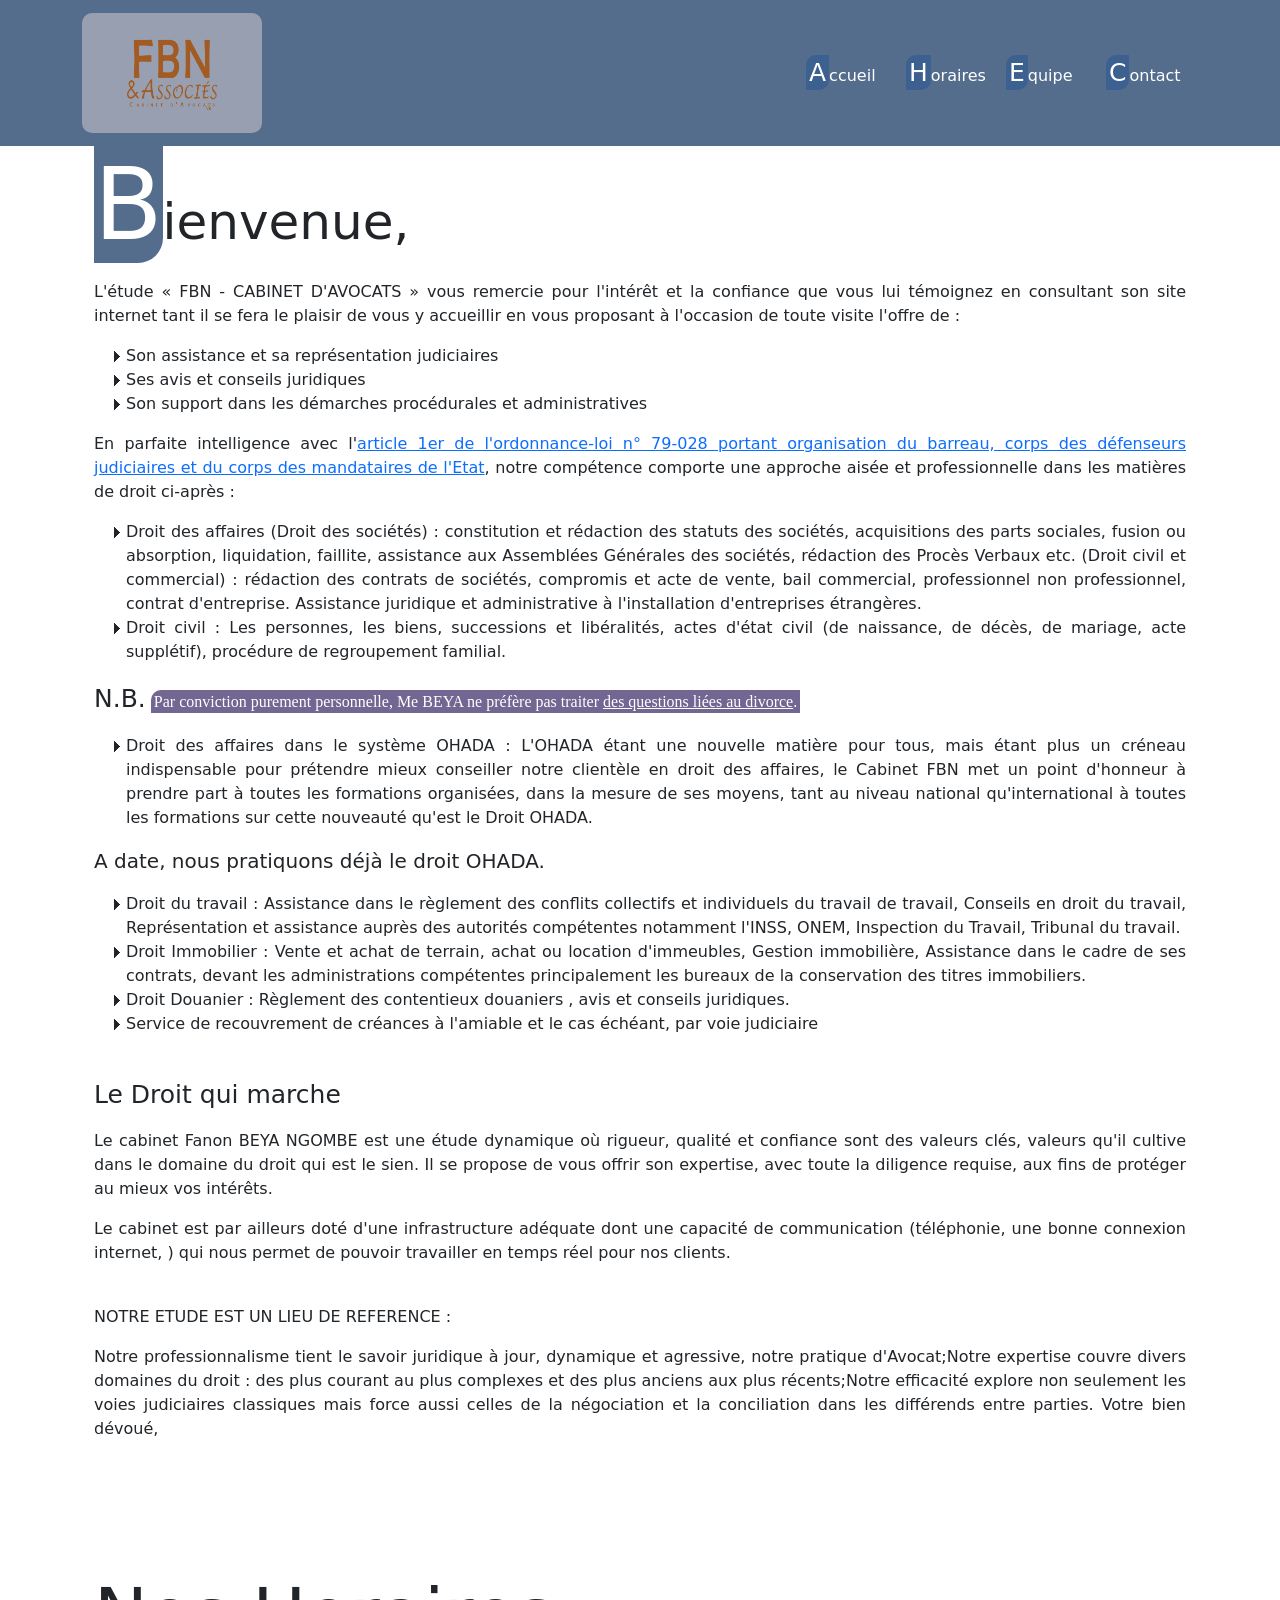
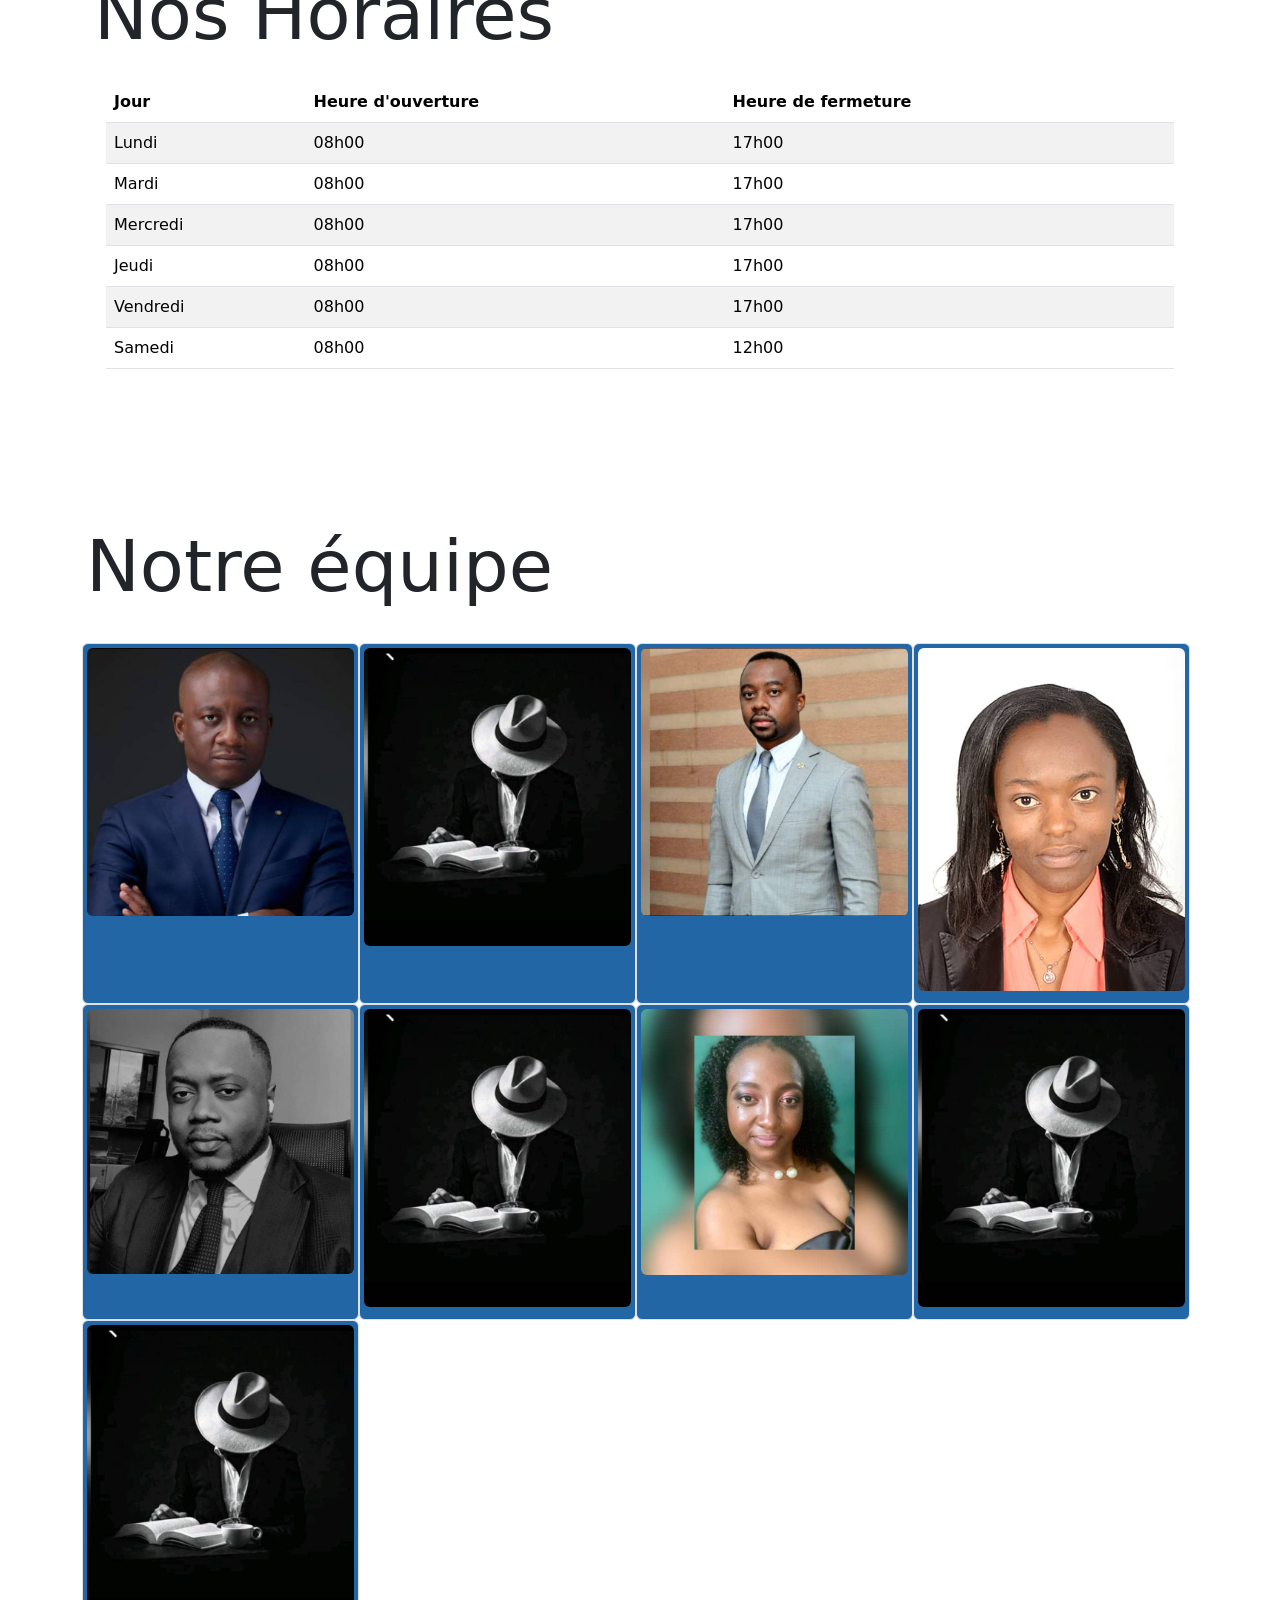
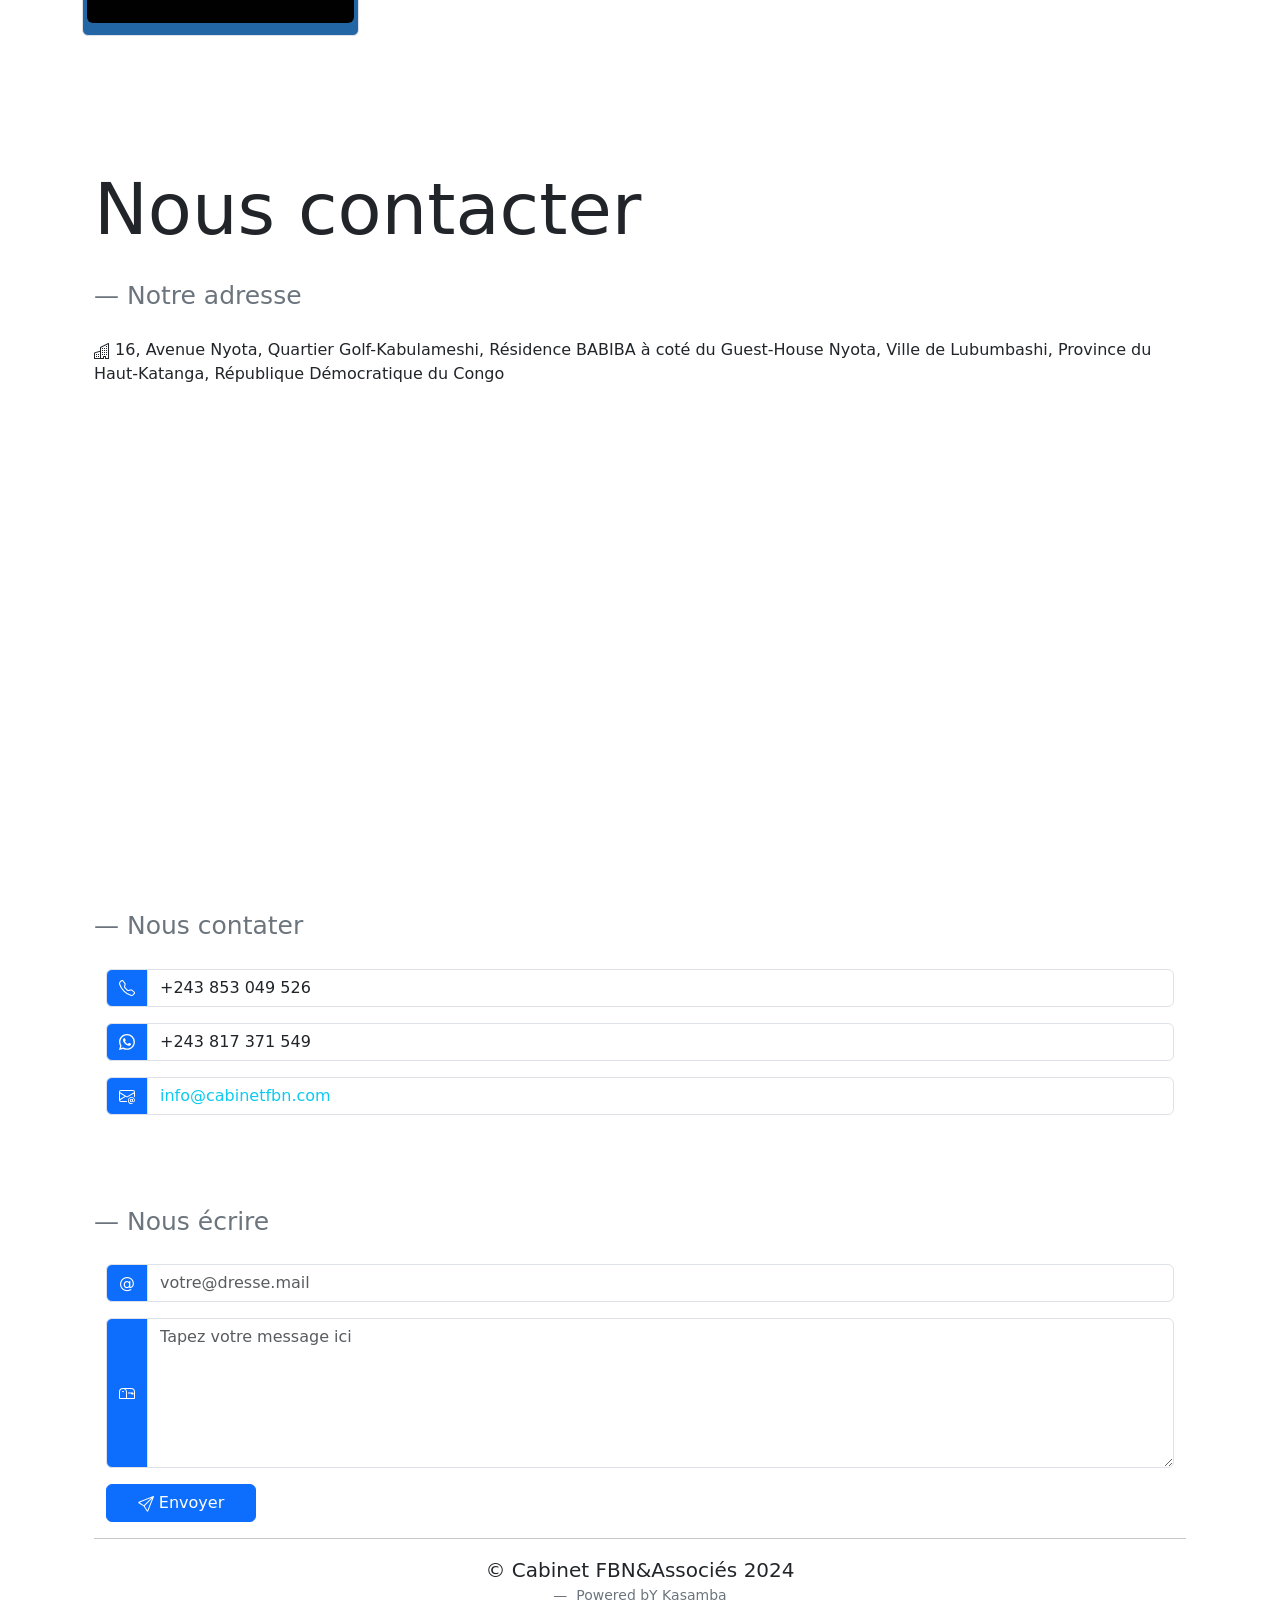
<file: cabinetfbn.com/index.html>
<!DOCTYPE html>
<html lang="en">
    <head>
        <meta charset="utf-8">
        <meta http-equiv="X-UA-Compatible" content="ie=edge">
        <meta name="viewport" content="width=device-width, initial-scale=1.0">
        <meta name="description" content="">
        <meta name="keywords" content="">
        <!--<meta http-equiv="refresh" content="5">-->
        <title>Cabinet d'avocats FBN&Associés</title>
        <!--<link rel="shortcut icon" href="favicon.ico" type="image/x-icon">-->
        <link rel="shortcut icon" href="images/logo-fbn.png" type="image/x-icon">
        <link rel="stylesheet" href="https://cdn.jsdelivr.net/npm/bootstrap@5.3.2/dist/css/bootstrap.min.css" integrity="sha384-T3c6CoIi6uLrA9TneNEoa7RxnatzjcDSCmG1MXxSR1GAsXEV/Dwwykc2MPK8M2HN" crossorigin="anonymous">
        <link rel="stylesheet" href="style/style.css">
        <link rel="stylesheet" href="imagehover.css-master/css/imagehover.min.css">
        <link rel="stylesheet" href="hamburgers-master/dist/hamburgers.css">
        <!--
            <link href="https://cdn.jsdelivr.net/npm/bootstrap@5.3.2/dist/css/bootstrap.min.css" rel="stylesheet" integrity="sha384-T3c6CoIi6uLrA9TneNEoa7RxnatzjcDSCmG1MXxSR1GAsXEV/Dwwykc2MPK8M2HN" crossorigin="anonymous">
            <script src="https://cdn.jsdelivr.net/npm/bootstrap@5.3.2/dist/js/bootstrap.bundle.min.js" integrity="sha384-C6RzsynM9kWDrMNeT87bh95OGNyZPhcTNXj1NW7RuBCsyN/o0jlpcV8Qyq46cDfL" crossorigin="anonymous"></script>
        -->
        <style>
            .loader1 {
                width: 40px;
                aspect-ratio: 1;
                border-radius: 50%;
                background: #f03355;
                clip-path: polygon(0 0,100% 0,100% 100%,0 100%);
                animation: l1 2s infinite cubic-bezier(0.3,1,0,1);
            }
            @keyframes l1 {
                33% {border-radius: 0;background: #514b82 ;clip-path: polygon(0 0,100% 0,100% 100%,0 100%)}
                66% {border-radius: 0;background: #ffa516 ;clip-path: polygon(50% 0,50% 0,100% 100%,0 100%)}
            }

            /* HTML: <div class="loader"></div> */
            .loader5 {
                width: 40px;
                height: 40px;
                --c:no-repeat linear-gradient(orange 0 0);
                background: var(--c),var(--c),var(--c),var(--c);
                background-size: 21px 21px;
                animation: l5 1.5s infinite cubic-bezier(0.3,1,0,1);
            }
            @keyframes l5 {
                0%   {background-position: 0    0,100% 0   ,100% 100%,0 100%}
                33%  {background-position: 0    0,100% 0   ,100% 100%,0 100%;width:60px;height: 60px}
                66%  {background-position: 100% 0,100% 100%,0    100%,0 0   ;width:60px;height: 60px}
                100% {background-position: 100% 0,100% 100%,0    100%,0 0   }
            }
        </style>
    </head>
    <body>
        <!--<div class="bg-dark bg-gradient text-white">-->
        <div>
            <nav id="barreDeMenu" class="container-fluid navbar navbar-expand-lg fixed-top">
                <div class="container">
                    <a class="navbar-brand" href="#">
                        <img src="images/logo-fbn.png" alt="">
                    </a>
                    <div class="itemMenu">
                        <button id="barreIconMenu" class="navbar-toggler" type="button" data-bs-toggle="collapse" data-bs-target="#navbarTogglerDemo01" aria-controls="navbarTogglerDemo01" aria-expanded="false" aria-label="Toggle navigation">
                            <span class="navbar-toggler-icon"></span>
                        </button>
                        <div class="collapse navbar-collapse row" id="navbarTogglerDemo01">
                            <ul class="navbar-nav me-auto mb-2 mb-lg-0">
                                <li class="nav-item">
                                    <a class="nav-link" href="#accueil"><span class="lettre1itemMenu">A</span>ccueil</a>
                                </li>
                                <li class="nav-item">
                                    <a class="nav-link" href="#horaires"><span class="lettre1itemMenu">H</span>oraires</a>
                                </li>
                                <li class="nav-item">
                                    <a class="nav-link" href="#equipe"><span class="lettre1itemMenu">E</span>quipe</a>
                                </li>
                                <li class="nav-item">
                                    <a class="nav-link" href="#contact"><span class="lettre1itemMenu">C</span>ontact</a>
                                </li>
                            </ul>
                        </div>
                    </div>
                </div>
            </nav>
            <div class="container" id="corpsSite">
                <div class="container" id="accueil">
                    <div class="espace-transitoire"></div>
                    <div class="text-wrap" id="contenu_accueil">
                        <span class="premiereLettreDuMot">B</span><span class="resteDuMot">ienvenue,</span>
                        <p>
                            L'étude « FBN - CABINET D'AVOCATS » vous remercie pour l'intérêt et la confiance que vous lui témoignez en consultant son site internet tant il se fera le plaisir de vous y accueillir en vous proposant à l'occasion de toute visite l'offre de :
                            <ul class="listeAvecPuceSpeciale">
                                <li>Son assistance et sa représentation judiciaires</li>
                                <li>Ses avis et conseils juridiques</li>
                                <li>Son support dans les démarches procédurales et administratives</li>
                            </ul>
                        </p>
                        <p>
                            En parfaite intelligence avec l'<span class="articleSpecial"><a href="https://www.leganet.cd/Legislation/Droit%20Judiciaire/OL79..28.28.09.79.htm#:~:text=Art.,parties%20en%20dehors%20des%20juridictions.">article 1er de l'ordonnance-loi n° 79-028 portant organisation du barreau, corps des défenseurs judiciaires et du corps des mandataires de l'Etat</a></span>, notre compétence comporte une approche aisée et professionnelle dans les matières de droit ci-après :
                            <ul class="listeAvecPuceSpeciale">
                                <li>Droit des affaires (Droit des sociétés) : constitution et rédaction des statuts des sociétés, acquisitions des parts sociales, fusion ou absorption, liquidation, faillite, assistance aux Assemblées Générales des sociétés, rédaction des Procès Verbaux etc. (Droit civil et commercial) : rédaction des contrats de sociétés, compromis et acte de vente, bail commercial, professionnel non professionnel, contrat d'entreprise. Assistance juridique et administrative à l'installation d'entreprises étrangères.</li>
                                <li>Droit civil : Les personnes, les biens, successions et libéralités, actes d'état civil (de naissance, de décès, de mariage, acte supplétif), procédure de regroupement familial.</li>
                            </ul>
                        </p>
                        <p>
                            <!--<div class="loader"></div>-->
                            <span class="noteBien">N.B.</span> <mark>Par conviction purement personnelle, Me BEYA ne préfère pas traiter <span class="texteSurligne">des questions liées au divorce</span>.</mark>
                            <ul class="listeAvecPuceSpeciale">
                                <li>Droit des affaires dans le système OHADA : L'OHADA étant une nouvelle matière pour tous, mais étant plus un créneau indispensable pour prétendre mieux conseiller notre clientèle en droit des affaires, le Cabinet FBN met un point d'honneur à prendre part à toutes les formations organisées, dans la mesure de ses moyens, tant au niveau national qu'international à toutes les formations sur cette nouveauté qu'est le Droit OHADA.</li>
                            </ul>
                        </p>
                        <p class="lead">A date, nous pratiquons déjà le droit OHADA.</p>
                        <ul class="listeAvecPuceSpeciale">
                            <li>Droit du travail : Assistance dans le règlement des conflits collectifs et individuels du travail de travail, Conseils en droit du travail, Représentation et assistance auprès des autorités compétentes notamment l'INSS, ONEM, Inspection du Travail, Tribunal du travail.</li>
                            <li>Droit Immobilier : Vente et achat de terrain, achat ou location d'immeubles, Gestion immobilière, Assistance dans le cadre de ses contrats, devant les administrations compétentes principalement les bureaux de la conservation des titres immobiliers.</li>
                            <li>Droit Douanier : Règlement des contentieux douaniers , avis et conseils juridiques.</li>
                            <li>Service de recouvrement de créances à l'amiable et le cas échéant, par voie judiciaire</li>
                        </ul>
                        <br>
                        <p>
                            <span class="miniTitreImportant">Le Droit qui marche</span>
                        </p>
                        <p>
                            Le cabinet Fanon BEYA NGOMBE est une étude dynamique où rigueur, qualité et confiance sont des valeurs clés, valeurs qu'il cultive dans le domaine du droit qui est le sien. Il se propose de vous offrir son expertise, avec toute la diligence requise, aux fins de protéger au mieux vos intérêts.
                        </p>
                        <p>
                            Le cabinet est par ailleurs doté d'une infrastructure adéquate dont une capacité de communication (téléphonie, une bonne connexion internet, ) qui nous permet de pouvoir travailler en temps réel pour nos clients.
                        </p>
                        <br>
                        <p>NOTRE ETUDE EST UN LIEU DE REFERENCE :</p>
                        
                        Notre professionnalisme tient le savoir juridique à jour, dynamique et agressive, notre pratique d'Avocat;Notre expertise couvre divers domaines du droit : des plus courant au plus complexes et des plus anciens aux plus récents;Notre efficacité explore non seulement les voies judiciaires classiques mais force aussi celles de la négociation et la conciliation dans les différends entre parties.
                        Votre bien dévoué,
                    </div>
                </div>
                
                <div class="container" id="horaires">
                    <div class="espace-transitoire"></div>
                    <div class="display-2">Nos Horaires</div>
                    <div class="espace-entre-titre-et-contenu"></div>
                    <div class="container">
                        <table class="table table-striped horaire-table">
                            <thead>
                                <tr>
                                    <th class="horaire-jour">Jour</th>
                                    <th class="horaire-heure-ouverture">Heure d'ouverture</th>
                                    <th class="horaire-heure-fermeture">Heure de fermeture</th>
                                </tr>
                            </thead>
                            <tbody class="miseEnValeur">
                                <tr>
                                    <td data-label="Jour">Lundi</td>
                                    <td data-label="HeureOuverture">08h00</td>
                                    <td data-label="HeureFermeture">17h00</td>
                                </tr>
                                <tr>
                                    <td data-label="Jour">Mardi</td>
                                    <td data-label="HeureOuverture">08h00</td>
                                    <td data-label="HeureFermeture">17h00</td>
                                </tr>
                                <tr>
                                    <td data-label="Jour">Mercredi</td>
                                    <td data-label="HeureOuverture">08h00</td>
                                    <td data-label="HeureFermeture">17h00</td>
                                </tr>
                                <tr>
                                    <td data-label="Jour">Jeudi</td>
                                    <td data-label="HeureOuverture">08h00</td>
                                    <td data-label="HeureFermeture">17h00</td>
                                </tr>
                                <tr>
                                    <td data-label="Jour">Vendredi</td>
                                    <td data-label="HeureOuverture">08h00</td>
                                    <td data-label="HeureFermeture">17h00</td>
                                </tr>
                                <tr>
                                    <td data-label="Jour">Samedi</td>
                                    <td data-label="HeureOuverture">08h00</td>
                                    <td data-label="HeureFermeture">12h00</td>
                                </tr>
                            </tbody>
                        </table>
                    </div>
                </div>
                <!-- Button trigger modal -->
                <div class="modal fade" id="staticBackdrop" data-bs-backdrop="static" data-bs-keyboard="false" tabindex="-1" aria-labelledby="staticBackdropLabel" aria-hidden="true">
                    <div class="modal-dialog modal-dialog-centered modal-dialog-scrollable">
                        <div class="modal-content">
                            <div class="modal-header">
                                <h1 class="modal-title fs-5" id="staticBackdropLabel">Message</h1>
                                <button type="button" class="btn-close" data-bs-dismiss="modal" aria-label="Close"></button>
                            </div>
                            <div class="modal-body">
                                <div class="mb-3">
                                    <label for="exampleFormControlInput1" class="form-label">Ecrire à</label>
                                    <input type="email" class="form-control" id="exampleFormControlInput1" placeholder="info@cabinetfbn.com" readonly>
                                </div>
                                <div class="mb-3">
                                    <label for="exampleFormControlTextarea1" class="form-label">Example textarea</label>
                                    <textarea class="form-control" id="exampleFormControlTextarea1" rows="6"></textarea>
                                </div>
                            </div>
                            <div class="modal-footer">
                                <button type="button" class="btn btn-secondary" data-bs-dismiss="modal">Close</button>
                                <button type="button" class="btn btn-primary">
                                    <svg xmlns="http://www.w3.org/2000/svg" width="16" height="16" fill="currentColor" class="bi bi-send" viewBox="0 0 16 16">
                                        <path d="M15.854.146a.5.5 0 0 1 .11.54l-5.819 14.547a.75.75 0 0 1-1.329.124l-3.178-4.995L.643 7.184a.75.75 0 0 1 .124-1.33L15.314.037a.5.5 0 0 1 .54.11ZM6.636 10.07l2.761 4.338L14.13 2.576zm6.787-8.201L1.591 6.602l4.339 2.76z"/>
                                    </svg> Envoyer
                                </button>
                            </div>
                        </div>
                    </div>
                </div>
                <!--
                <button type="button" class="btn btn-primary" data-bs-toggle="modal" data-bs-target="#staticBackdrop">
                    Launch static backdrop modal
                </button>

                <div class="modal fade" id="staticBackdrop" data-bs-backdrop="static" data-bs-keyboard="false" tabindex="-1" aria-labelledby="staticBackdropLabel" aria-hidden="true">
                    <div class="modal-dialog modal-dialog-centered modal-dialog-scrollable">
                        <div class="modal-content">
                            <div class="modal-header">
                                <h1 class="modal-title fs-5" id="staticBackdropLabel">Modal title</h1>
                                <button type="button" class="btn-close" data-bs-dismiss="modal" aria-label="Close"></button>
                            </div>
                            <div class="modal-body">
                            ...
                            </div>
                            <div class="modal-footer">
                                <button type="button" class="btn btn-secondary" data-bs-dismiss="modal">Close</button>
                                <button type="button" class="btn btn-primary">Understood</button>
                            </div>
                        </div>
                    </div>
                </div>
                -->
                <div class="container row gy-2 gx-2" id="equipe">
                    <div class="espace-transitoire"></div>
                    <div class="display-2">Notre équipe</div>
                    <div class="espace-entre-titre-et-contenu"></div>
                    <figure class="col-md-3 img-thumbnail imghvr-push-up">
                        <img src="equipe/fbn.jpg" alt="Maître Fanon Beya Ngombe" class="figure-img img-fluid rounded">
                        <figcaption class="infoMembreEquipe figure-caption ih-fade-down ih-delay-sm">
                            <div class="nomMembre">Maître Fanon Beya Ngombe</div>
                            <div>Avocat à la Cour/ONA 3659</div>
                            <div class="emailMembre" data-bs-toggle="modal" data-bs-target="#staticBackdrop">fanon.beya@cabinetfbn.com</div>
                            <br>
                            <div>
                                Responsable de mon propre Cabinet « FBN & ASSOCIES », du 03 Février 2021 à ce jour ;
                                <br>Manager JSM LWA FIRM (Cabinet d’Avocats et affaires) de Juin 2010 au 07 Février 2011 ;
                                <br>Avocat au Barreau de Lubumbashi du 03 Février 2006 à ce jour ;
                                <br>Media Buyer Representative – PYGMA GROUP du 22 Août 2003 à Janvier 2006
                                <br>Directeur Général de l'O.N.E.M de 2023 à ce jour
                            </div>
                        </figcaption>
                    </figure>
                    <figure class="col-md-3 img-thumbnail imghvr-push-up">
                        <img src="equipe/sans.jpg" alt="Maître Patricia Lumumba Mangaza" class="figure-img img-fluid rounded">
                        <figcaption class="infoMembreEquipe figure-caption ih-fade-down ih-delay-sm">
                            <div class="nomMembre">Maître Patricia Lumumba Mangaza</div>
                            <div>Avocate à la Cour/ONA 7571</div>
                            <div class="emailMembre" data-bs-toggle="modal" data-bs-target="#staticBackdrop">patricia.lumumba@cabinetfbn.com</div>
                            <br>
                            <div>
                                Avocate au Cabinet « MANGA SAFI », du ............. à ce jour ;
                                <br>Avocate Associée au Cabinet « FBN & ASSOCIES », du ............. à ce jour ;
                                <br>Avocate au Barreau de Lubumbashi du ............. à ce jour
                                <br>.............
                            </div>
                        </figcaption>
                    </figure>
                    <figure class="col-md-3 img-thumbnail imghvr-push-up">
                        <img src="equipe/nkm.jpg" alt="Maître Neto Kahozi Mwalu" class="figure-img img-fluid rounded">
                        <figcaption class="infoMembreEquipe figure-caption ih-fade-down ih-delay-sm">
                            <div class="nomMembre">Maître Neto Kahozi Mwalu</div>
                            <div>Avocat à la Cour/ONA 7585</div>
                            <div class="emailMembre" data-bs-toggle="modal" data-bs-target="#staticBackdrop">neto.kahozia@cabinetfbn.com</div>
                            <br>
                            <div>
                                Avocat au Cabinet « ............. », du ............. à ce jour ;
                                <br>Avocat Associé au Cabinet « FBN & ASSOCIES », du ............. à ce jour ;
                                <br>Avocat au Barreau de Lubumbashi du ............. à ce jour
                                <br>.............
                            </div>
                        </figcaption>
                    </figure>
                    <figure class="col-md-3 img-thumbnail imghvr-push-up">
                        <img src="equipe/bmn.jpg" alt="Maître Bénina Mulaja Ngandu" class="figure-img img-fluid rounded">
                        <figcaption class="infoMembreEquipe figure-caption ih-fade-down ih-delay-sm">
                            <div class="nomMembre">Maître Bénina Mulaja Ngandu</div>
                            <div>Avocate à la Cour/ONA 10993</div>
                            <div class="emailMembre" data-bs-toggle="modal" data-bs-target="#staticBackdrop">benina.mulaja@cabinetfbn.com</div>
                            <br>
                            <div>
                                Avocate au Cabinet « ............. », du ............. à ce jour ;
                                <br>Collaboratrice au Cabinet « FBN & ASSOCIES », du ............. à ce jour ;
                                <br>Avocate au Barreau de Lubumbashi du ............. à ce jour
                                <br>.............
                            </div>
                        </figcaption>
                    </figure>
                    <figure class="col-md-3 img-thumbnail imghvr-push-up">
                        <img src="equipe/pmk.jpg" alt="Maître Paul-Michel Kisimba Pampa" class="figure-img img-fluid rounded">
                        <figcaption class="infoMembreEquipe figure-caption ih-fade-down ih-delay-sm">
                            <div class="nomMembre">Maître Paul-Michel Kisimba Pampa</div>
                            <div>Avocat à la Cour/ONA 18287</div>
                            <div class="emailMembre" data-bs-toggle="modal" data-bs-target="#staticBackdrop">paulmichel.kisimba@cabinetfbn.com</div>
                            <br>
                            <div>
                                Avocat au Cabinet « FBN & ASSOCIES », du ............. à ce jour ;
                                <br>Avocat au Barreau du Lualaba du ............. à ce jour
                                <br>.............
                            </div>
                        </figcaption>
                    </figure>
                    <figure class="col-md-3 img-thumbnail imghvr-push-up">
                        <img src="equipe/sans.jpg" alt="Maître Arsène Kasongo Kahutu" class="figure-img img-fluid rounded">
                        <figcaption class="infoMembreEquipe figure-caption ih-fade-down ih-delay-sm">
                            <div class="nomMembre">Maître Arsène Kasongo Kahutu</div>
                            <div>Avocat ...</div>
                            <div class="emailMembre" data-bs-toggle="modal" data-bs-target="#staticBackdrop">arsene.kasongo@cabinetfbn.com</div>
                            <br>
                            <div>
                                Avocat au Cabinet « FBN & ASSOCIES », du ............. à ce jour ;
                                <br>Avocat au Barreau de Lubumbashi du ............. à ce jour
                                <br>.............
                            </div>
                        </figcaption>
                    </figure>
                    <figure class="col-md-3 img-thumbnail imghvr-push-up">
                        <img src="equipe/ek.jpg" alt="Madame Estelle Katumba" class="figure-img img-fluid rounded">
                        <figcaption class="infoMembreEquipe figure-caption ih-fade-down ih-delay-sm">
                            <div class="nomMembre">Madame Estelle Katumba</div>
                            <div>Secrétaire et Assistante Administrative</div>
                            <div class="emailMembre" data-bs-toggle="modal" data-bs-target="#staticBackdrop">info@cabinetfbn.com</div>
                            <br>
                            <div>
                                Avocat au Cabinet « FBN & ASSOCIES », du ............. à ce jour ;
                                <br>Avocat au Barreau de Lubumbashi du ............. à ce jour
                                <br>.............
                            </div>
                        </figcaption>
                    </figure>
                    <figure class="col-md-3 img-thumbnail imghvr-push-up">
                        <img src="equipe/sans.jpg" alt="Madame Tantine Ngalula" class="figure-img img-fluid rounded">
                        <figcaption class="infoMembreEquipe figure-caption ih-fade-down ih-delay-sm">
                            <div class="nomMembre">Madame Tantine Ngalula</div>
                            <div>Menagère</div>
                            <div class="emailMembre" data-bs-toggle="modal" data-bs-target="#staticBackdrop"></div>
                        </figcaption>
                    </figure>
                    <figure class="col-md-3 img-thumbnail imghvr-push-up">
                        <img src="equipe/sans.jpg" alt="Monsieur Felly Mbuyi Tshilombo" class="figure-img img-fluid rounded">
                        <figcaption class="infoMembreEquipe figure-caption ih-fade-down ih-delay-sm">
                            <div class="nomMembre">Monsieur Felly Mbuyi Tshilombo</div>
                            <div>Chauffeur</div>
                            <div class="emailMembre" data-bs-toggle="modal" data-bs-target="#staticBackdrop"></div>
                        </figcaption>
                    </figure>
                </div>
                
                <div class="container column" id="contact">
                    <div class="espace-transitoire"></div>
                    <div class="display-2">Nous contacter</div>
                    <div class="espace-entre-titre-et-contenu" id="notreAdresse"></div>
                    <span class="miniTitreImportant blockquote-footer">Notre adresse</span>
                    <br>
                    <br>
                    <p>
                        <svg xmlns="http://www.w3.org/2000/svg" width="16" height="16" fill="currentColor" class="bi bi-buildings" viewBox="0 0 16 16">
                            <path d="M14.763.075A.5.5 0 0 1 15 .5v15a.5.5 0 0 1-.5.5h-3a.5.5 0 0 1-.5-.5V14h-1v1.5a.5.5 0 0 1-.5.5h-9a.5.5 0 0 1-.5-.5V10a.5.5 0 0 1 .342-.474L6 7.64V4.5a.5.5 0 0 1 .276-.447l8-4a.5.5 0 0 1 .487.022M6 8.694 1 10.36V15h5zM7 15h2v-1.5a.5.5 0 0 1 .5-.5h2a.5.5 0 0 1 .5.5V15h2V1.309l-7 3.5z"/>
                            <path d="M2 11h1v1H2zm2 0h1v1H4zm-2 2h1v1H2zm2 0h1v1H4zm4-4h1v1H8zm2 0h1v1h-1zm-2 2h1v1H8zm2 0h1v1h-1zm2-2h1v1h-1zm0 2h1v1h-1zM8 7h1v1H8zm2 0h1v1h-1zm2 0h1v1h-1zM8 5h1v1H8zm2 0h1v1h-1zm2 0h1v1h-1zm0-2h1v1h-1z"/>
                        </svg>
                        <span class="miseEnValeur">16, Avenue Nyota, Quartier Golf-Kabulameshi, Résidence BABIBA</span> à coté du Guest-House Nyota, Ville de Lubumbashi, Province du Haut-Katanga, République Démocratique du Congo
                    </p>
                    <iframe class="container" src="https://www.google.com/maps/embed?pb=!1m14!1m12!1m3!1d465.54764676997485!2d27.448200485583346!3d-11.655561310776468!2m3!1f0!2f0!3f0!3m2!1i1024!2i768!4f13.1!5e1!3m2!1sfr!2sus!4v1708118937822!5m2!1sfr!2sus" width="600" height="450" style="border:0;" allowfullscreen="" loading="lazy" referrerpolicy="no-referrer-when-downgrade"></iframe>
                    <br>
                    <br>
                    <br>
                    <span class="miniTitreImportant blockquote-footer" id="nousContacter">Nous contater</span>
                    <br>
                    <br>
                    <div class="container">
                        <form class="form">
                            <div class="input-group mb-3">
                                <span class="input-group-text text-bg-primary" id="notreTelephoneBureau">
                                    <svg xmlns="http://www.w3.org/2000/svg" width="16" height="16" fill="currentColor" class="bi bi-telephone" viewBox="0 0 16 16">
                                        <path d="M3.654 1.328a.678.678 0 0 0-1.015-.063L1.605 2.3c-.483.484-.661 1.169-.45 1.77a17.6 17.6 0 0 0 4.168 6.608 17.6 17.6 0 0 0 6.608 4.168c.601.211 1.286.033 1.77-.45l1.034-1.034a.678.678 0 0 0-.063-1.015l-2.307-1.794a.68.68 0 0 0-.58-.122l-2.19.547a1.75 1.75 0 0 1-1.657-.459L5.482 8.062a1.75 1.75 0 0 1-.46-1.657l.548-2.19a.68.68 0 0 0-.122-.58zM1.884.511a1.745 1.745 0 0 1 2.612.163L6.29 2.98c.329.423.445.974.315 1.494l-.547 2.19a.68.68 0 0 0 .178.643l2.457 2.457a.68.68 0 0 0 .644.178l2.189-.547a1.75 1.75 0 0 1 1.494.315l2.306 1.794c.829.645.905 1.87.163 2.611l-1.034 1.034c-.74.74-1.846 1.065-2.877.702a18.6 18.6 0 0 1-7.01-4.42 18.6 18.6 0 0 1-4.42-7.009c-.362-1.03-.037-2.137.703-2.877z"/>
                                    </svg>
                                </span>
                                <span class="form-control miseEnValeur" id="txtEmail" aria-label="Username" aria-describedby="notreTelephoneBureau">+243 853 049 526</span>
                            </div>
                            <div class="input-group mb-3">
                                <span class="input-group-text text-bg-primary" id="notreWhatsapp">
                                    <svg xmlns="http://www.w3.org/2000/svg" width="16" height="16" fill="currentColor" class="bi bi-whatsapp" viewBox="0 0 16 16">
                                        <path d="M13.601 2.326A7.85 7.85 0 0 0 7.994 0C3.627 0 .068 3.558.064 7.926c0 1.399.366 2.76 1.057 3.965L0 16l4.204-1.102a7.9 7.9 0 0 0 3.79.965h.004c4.368 0 7.926-3.558 7.93-7.93A7.9 7.9 0 0 0 13.6 2.326zM7.994 14.521a6.6 6.6 0 0 1-3.356-.92l-.24-.144-2.494.654.666-2.433-.156-.251a6.56 6.56 0 0 1-1.007-3.505c0-3.626 2.957-6.584 6.591-6.584a6.56 6.56 0 0 1 4.66 1.931 6.56 6.56 0 0 1 1.928 4.66c-.004 3.639-2.961 6.592-6.592 6.592m3.615-4.934c-.197-.099-1.17-.578-1.353-.646-.182-.065-.315-.099-.445.099-.133.197-.513.646-.627.775-.114.133-.232.148-.43.05-.197-.1-.836-.308-1.592-.985-.59-.525-.985-1.175-1.103-1.372-.114-.198-.011-.304.088-.403.087-.088.197-.232.296-.346.1-.114.133-.198.198-.33.065-.134.034-.248-.015-.347-.05-.099-.445-1.076-.612-1.47-.16-.389-.323-.335-.445-.34-.114-.007-.247-.007-.38-.007a.73.73 0 0 0-.529.247c-.182.198-.691.677-.691 1.654s.71 1.916.81 2.049c.098.133 1.394 2.132 3.383 2.992.47.205.84.326 1.129.418.475.152.904.129 1.246.08.38-.058 1.171-.48 1.338-.943.164-.464.164-.86.114-.943-.049-.084-.182-.133-.38-.232"/>
                                    </svg>
                                </span>
                                <span class="form-control miseEnValeur" id="txtEmail" aria-label="Username" aria-describedby="notreWhatsapp">+243 817 371 549</span>
                            </div>
                            <div class="input-group mb-3">
                                <span class="input-group-text text-bg-primary" id="notreAdresseMail">
                                    <svg xmlns="http://www.w3.org/2000/svg" width="16" height="16" fill="currentColor" class="bi bi-envelope-at" viewBox="0 0 16 16">
                                        <path d="M2 2a2 2 0 0 0-2 2v8.01A2 2 0 0 0 2 14h5.5a.5.5 0 0 0 0-1H2a1 1 0 0 1-.966-.741l5.64-3.471L8 9.583l7-4.2V8.5a.5.5 0 0 0 1 0V4a2 2 0 0 0-2-2zm3.708 6.208L1 11.105V5.383zM1 4.217V4a1 1 0 0 1 1-1h12a1 1 0 0 1 1 1v.217l-7 4.2z"/>
                                        <path d="M14.247 14.269c1.01 0 1.587-.857 1.587-2.025v-.21C15.834 10.43 14.64 9 12.52 9h-.035C10.42 9 9 10.36 9 12.432v.214C9 14.82 10.438 16 12.358 16h.044c.594 0 1.018-.074 1.237-.175v-.73c-.245.11-.673.18-1.18.18h-.044c-1.334 0-2.571-.788-2.571-2.655v-.157c0-1.657 1.058-2.724 2.64-2.724h.04c1.535 0 2.484 1.05 2.484 2.326v.118c0 .975-.324 1.39-.639 1.39-.232 0-.41-.148-.41-.42v-2.19h-.906v.569h-.03c-.084-.298-.368-.63-.954-.63-.778 0-1.259.555-1.259 1.4v.528c0 .892.49 1.434 1.26 1.434.471 0 .896-.227 1.014-.643h.043c.118.42.617.648 1.12.648m-2.453-1.588v-.227c0-.546.227-.791.573-.791.297 0 .572.192.572.708v.367c0 .573-.253.744-.564.744-.354 0-.581-.215-.581-.8Z"/>
                                    </svg>
                                </span>
                                <span class="form-control link-info miseEnValeur" id="txtEmail" aria-label="Username" aria-describedby="notreAdresseMail" data-bs-toggle="modal" data-bs-target="#staticBackdrop">info@cabinetfbn.com</span>
                            </div>
                        </form>
                    </div>
                    <br>
                    <br>
                    <br>
                    <span class="miniTitreImportant blockquote-footer" id="nousEcrire">Nous écrire</span>
                    <br>
                    <br>
                    <div class="container">
                        <form class="form form-primary">
                            <div class="input-group mb-3">
                                <span class="input-group-text text-bg-primary" id="votreAdresseMail">@</span>
                                <input type="email" class="form-control miseEnValeur" id="txtEmail" placeholder="votre@dresse.mail" aria-label="Username" aria-describedby="votreAdresseMail">
                            </div>
                            <div class="input-group mb-3">
                                <span class="input-group-text text-bg-primary" id="votreMessage">
                                    <svg xmlns="http://www.w3.org/2000/svg" width="16" height="16" fill="currentColor" class="bi bi-mailbox" viewBox="0 0 16 16">
                                        <path d="M4 4a3 3 0 0 0-3 3v6h6V7a3 3 0 0 0-3-3m0-1h8a4 4 0 0 1 4 4v6a1 1 0 0 1-1 1H1a1 1 0 0 1-1-1V7a4 4 0 0 1 4-4m2.646 1A4 4 0 0 1 8 7v6h7V7a3 3 0 0 0-3-3z"/>
                                        <path d="M11.793 8.5H9v-1h5a.5.5 0 0 1 .5.5v1a.5.5 0 0 1-.5.5h-1a.5.5 0 0 1-.354-.146zM5 7c0 .552-.448 0-1 0s-1 .552-1 0a1 1 0 0 1 2 0"/>
                                    </svg>
                                </span>
                                <textarea type="text" name="" id="txtMessage" class="form-control miseEnValeur" placeholder="Tapez votre message ici" aria-describedby="votreMessage"></textarea>
                            </div>
                            <button type="submit" class="btn btn-primary" style="width: 150px;">
                                <svg xmlns="http://www.w3.org/2000/svg" width="16" height="16" fill="currentColor" class="bi bi-send" viewBox="0 0 16 16">
                                    <path d="M15.854.146a.5.5 0 0 1 .11.54l-5.819 14.547a.75.75 0 0 1-1.329.124l-3.178-4.995L.643 7.184a.75.75 0 0 1 .124-1.33L15.314.037a.5.5 0 0 1 .54.11ZM6.636 10.07l2.761 4.338L14.13 2.576zm6.787-8.201L1.591 6.602l4.339 2.76z"/>
                                </svg> Envoyer
                            </button>
                        </form>
                    </div>
                </div>

                <div class="container">
                    <hr>
                </div>
                <div class="container text-center">
                    <figure>
                        <blockquote class="blockquote">
                            © Cabinet FBN&Associés 2024
                        </blockquote>
                        <figcaption class="blockquote-footer">
                            Powered bY Kasamba
                        </figcaption>
                    </figure>
                </div>
                
            </div>
        </div>
        <script src="https://cdn.jsdelivr.net/npm/bootstrap@5.3.2/dist/js/bootstrap.bundle.min.js" integrity="sha384-C6RzsynM9kWDrMNeT87bh95OGNyZPhcTNXj1NW7RuBCsyN/o0jlpcV8Qyq46cDfL" crossorigin="anonymous"></script>
        <script type="text/javascript">
            window.onload(){alert();}
        </script>
    </body>
</html>
</file>
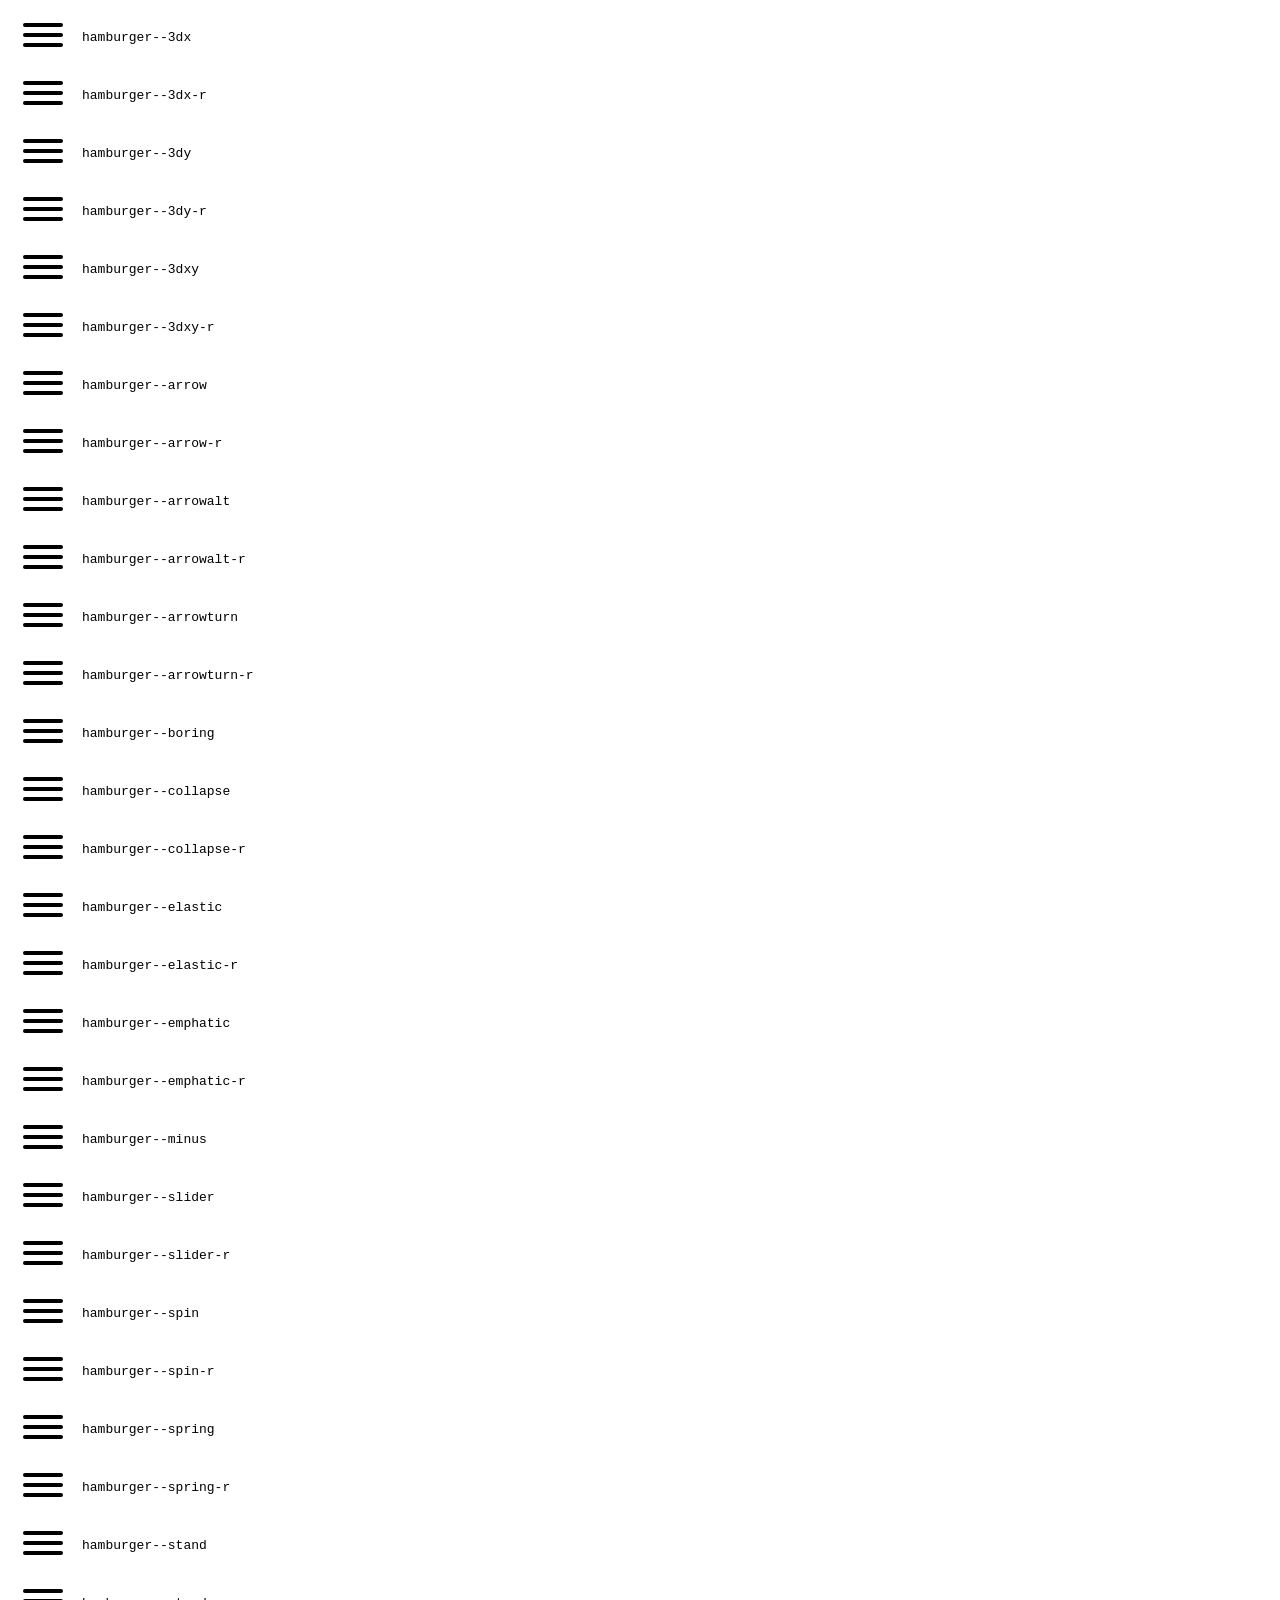
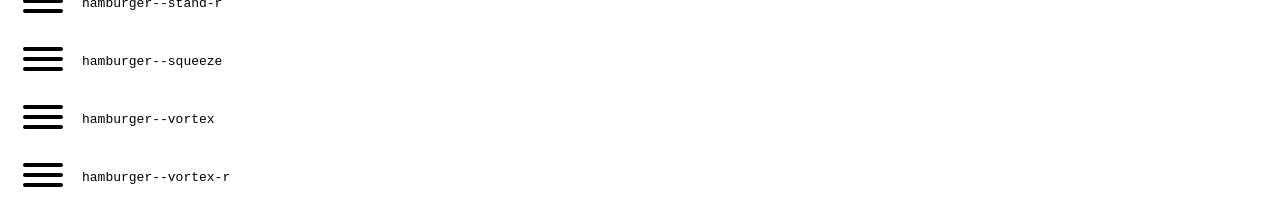
<file: hamburgers-master/dist/example.html>
<!DOCTYPE html>
<html lang="en">
<head>
  <meta charset="UTF-8">
  <title>Hamburgers by Jonathan Suh</title>
  <link rel="stylesheet" href="hamburgers.css">
  <style>
    code {
      display: inline-block;
    }

    code,
    .hamburger {
      vertical-align: middle;
    }
  </style>
</head>
<body>
  <div class="hamburger hamburger--3dx">
    <div class="hamburger-box">
      <div class="hamburger-inner"></div>
    </div>
  </div>
  <code>hamburger--3dx</code>

  <br>

  <div class="hamburger hamburger--3dx-r">
    <div class="hamburger-box">
      <div class="hamburger-inner"></div>
    </div>
  </div>
  <code>hamburger--3dx-r</code>

  <br>

  <div class="hamburger hamburger--3dy">
    <div class="hamburger-box">
      <div class="hamburger-inner"></div>
    </div>
  </div>
  <code>hamburger--3dy</code>

  <br>

  <div class="hamburger hamburger--3dy-r">
    <div class="hamburger-box">
      <div class="hamburger-inner"></div>
    </div>
  </div>
  <code>hamburger--3dy-r</code>

  <br>

  <div class="hamburger hamburger--3dxy">
    <div class="hamburger-box">
      <div class="hamburger-inner"></div>
    </div>
  </div>
  <code>hamburger--3dxy</code>

  <br>

  <div class="hamburger hamburger--3dxy-r">
    <div class="hamburger-box">
      <div class="hamburger-inner"></div>
    </div>
  </div>
  <code>hamburger--3dxy-r</code>

  <br>

  <div class="hamburger hamburger--arrow">
    <div class="hamburger-box">
      <div class="hamburger-inner"></div>
    </div>
  </div>
  <code>hamburger--arrow</code>

  <br>

  <div class="hamburger hamburger--arrow-r">
    <div class="hamburger-box">
      <div class="hamburger-inner"></div>
    </div>
  </div>
  <code>hamburger--arrow-r</code>

  <br>

  <div class="hamburger hamburger--arrowalt">
    <div class="hamburger-box">
      <div class="hamburger-inner"></div>
    </div>
  </div>
  <code>hamburger--arrowalt</code>

  <br>

  <div class="hamburger hamburger--arrowalt-r">
    <div class="hamburger-box">
      <div class="hamburger-inner"></div>
    </div>
  </div>
  <code>hamburger--arrowalt-r</code>

  <br>

  <div class="hamburger hamburger--arrowturn">
    <div class="hamburger-box">
      <div class="hamburger-inner"></div>
    </div>
  </div>
  <code>hamburger--arrowturn</code>

  <br>

  <div class="hamburger hamburger--arrowturn-r">
    <div class="hamburger-box">
      <div class="hamburger-inner"></div>
    </div>
  </div>
  <code>hamburger--arrowturn-r</code>

  <br>

  <div class="hamburger hamburger--boring">
    <div class="hamburger-box">
      <div class="hamburger-inner"></div>
    </div>
  </div>
  <code>hamburger--boring</code>

  <br>

  <div class="hamburger hamburger--collapse">
    <div class="hamburger-box">
      <div class="hamburger-inner"></div>
    </div>
  </div>
  <code>hamburger--collapse</code>

  <br>

  <div class="hamburger hamburger--collapse-r">
    <div class="hamburger-box">
      <div class="hamburger-inner"></div>
    </div>
  </div>
  <code>hamburger--collapse-r</code>

  <br>

  <div class="hamburger hamburger--elastic">
    <div class="hamburger-box">
      <div class="hamburger-inner"></div>
    </div>
  </div>
  <code>hamburger--elastic</code>

  <br>

  <div class="hamburger hamburger--elastic-r">
    <div class="hamburger-box">
      <div class="hamburger-inner"></div>
    </div>
  </div>
  <code>hamburger--elastic-r</code>

  <br>

  <div class="hamburger hamburger--emphatic">
    <div class="hamburger-box">
      <div class="hamburger-inner"></div>
    </div>
  </div>
  <code>hamburger--emphatic</code>

  <br>

  <div class="hamburger hamburger--emphatic-r">
    <div class="hamburger-box">
      <div class="hamburger-inner"></div>
    </div>
  </div>
  <code>hamburger--emphatic-r</code>

  <br>

  <div class="hamburger hamburger--minus">
    <div class="hamburger-box">
      <div class="hamburger-inner"></div>
    </div>
  </div>
  <code>hamburger--minus</code>

  <br>

  <div class="hamburger hamburger--slider">
    <div class="hamburger-box">
      <div class="hamburger-inner"></div>
    </div>
  </div>
  <code>hamburger--slider</code>

  <br>

  <div class="hamburger hamburger--slider-r">
    <div class="hamburger-box">
      <div class="hamburger-inner"></div>
    </div>
  </div>
  <code>hamburger--slider-r</code>

  <br>

  <div class="hamburger hamburger--spin">
    <div class="hamburger-box">
      <div class="hamburger-inner"></div>
    </div>
  </div>
  <code>hamburger--spin</code>

  <br>

  <div class="hamburger hamburger--spin-r">
    <div class="hamburger-box">
      <div class="hamburger-inner"></div>
    </div>
  </div>
  <code>hamburger--spin-r</code>

  <br>

  <div class="hamburger hamburger--spring">
    <div class="hamburger-box">
      <div class="hamburger-inner"></div>
    </div>
  </div>
  <code>hamburger--spring</code>

  <br>

  <div class="hamburger hamburger--spring-r">
    <div class="hamburger-box">
      <div class="hamburger-inner"></div>
    </div>
  </div>
  <code>hamburger--spring-r</code>

  <br>

  <div class="hamburger hamburger--stand">
    <div class="hamburger-box">
      <div class="hamburger-inner"></div>
    </div>
  </div>
  <code>hamburger--stand</code>

  <br>

  <div class="hamburger hamburger--stand-r">
    <div class="hamburger-box">
      <div class="hamburger-inner"></div>
    </div>
  </div>
  <code>hamburger--stand-r</code>

  <br>

  <div class="hamburger hamburger--squeeze">
    <div class="hamburger-box">
      <div class="hamburger-inner"></div>
    </div>
  </div>
  <code>hamburger--squeeze</code>

  <br>

  <div class="hamburger hamburger--vortex">
    <div class="hamburger-box">
      <div class="hamburger-inner"></div>
    </div>
  </div>
  <code>hamburger--vortex</code>

  <br>

  <div class="hamburger hamburger--vortex-r">
    <div class="hamburger-box">
      <div class="hamburger-inner"></div>
    </div>
  </div>
  <code>hamburger--vortex-r</code>

  <script>
  /**
   * forEach implementation for Objects/NodeLists/Arrays, automatic type loops and context options
   *
   * @private
   * @author Todd Motto
   * @link https://github.com/toddmotto/foreach
   * @param {Array|Object|NodeList} collection - Collection of items to iterate, could be an Array, Object or NodeList
   * @callback requestCallback      callback   - Callback function for each iteration.
   * @param {Array|Object|NodeList} scope=null - Object/NodeList/Array that forEach is iterating over, to use as the this value when executing callback.
   * @returns {}
   */
    var forEach=function(t,o,r){if("[object Object]"===Object.prototype.toString.call(t))for(var c in t)Object.prototype.hasOwnProperty.call(t,c)&&o.call(r,t[c],c,t);else for(var e=0,l=t.length;l>e;e++)o.call(r,t[e],e,t)};

    var hamburgers = document.querySelectorAll(".hamburger");
    if (hamburgers.length > 0) {
      forEach(hamburgers, function(hamburger) {
        hamburger.addEventListener("click", function() {
          this.classList.toggle("is-active");
        }, false);
      });
    }
  </script>
</body>
</html>
</file>
<file: cabinetfbn.com/style/style.css>
.espace-transitoire{
    padding-top: 130px;
}

.espace-entre-titre-et-contenu{
    padding-bottom: 25px;
}

#barreDeMenu{
    background-color: #556d8d;
    /*height: 200px;*/
}

.navbar-brand>img{
    width: 180px;
    height: 120px;
    background-color: hsla(0, 17%, 87%, 0.467);
    /*background-color: hsla(0, 23%, 90%, 0.467);*/
    border-radius: 10px;
    padding: 10px;
}

ul>li.nav-item{
    width: 100px;
}

ul>li.nav-item>a{
    font-size: 16px;
    color: #fff;
}

.emailMembre{
    cursor: pointer;
    text-decoration: underline;
}

#contenu_accueil{
    text-align: justify;
}

.premiereLettreDuMot{
    font-size: 100px;
    background-color: #556d8d;
    color: #fff;
    border-bottom-right-radius: 25px;
}

.resteDuMot{
    font-size: 50px;
}

.listeAvecPuceSpeciale>li{
    list-style-type: '\23F5';
}

.listeAvecPuceSpeciale>li:hover, .miseEnValeur:hover{
    font-size: 17px;
    transition: 0.6s;
    transform: scale(1.0);
    margin: 4px;
    padding: 6px;
    background-color: #3c609042;
    border-radius: 10px;
    width: fit-content;
}

.articleSpecial{
    font-weight: 500;
}

.articleSpecial>a:hover{
    transition: 0.5s;
    transform:scale(1.5);
}

.noteBien{
    font-size: 25px;
}

.texteSurligne{
    text-decoration: underline;
}

.miniTitreImportant{
    font-size: 25px;
}

.infoMembreEquipe>div{
    font-size: 14px;
}

mark{
    border-top-left-radius: 10px;
    background-color: rgba(48, 34, 96, 0.688);
    color: #fff;
    font-family: Century Gothic;
}

.lettre1itemMenu{
    font-size: 25px;
    color: #fff;
    background-color: #3c6090;
    border-top-left-radius: 10px;
    border-bottom-right-radius: 10px;
    padding: 3px;
}

ul>li.nav-item:hover{
    transition: 0.5s;
    transform:scale(1.2);
}

#txtMessage{
    height: 150px;
}

@media screen and (max-width:900px) {
    .navbar-brand>img{
        width: 140px;
        height: 80px;
        background-color: hsla(0, 23%, 90%, 0.467);
        border-radius: 10px;
        padding: 5px;
    }
    
    ul>li.nav-item{
        width: 100px;
    }
    
    ul>li.nav-item>a{
        font-size: 12px;
        color: #fff;
    }
    
}

@media screen and (max-width:700px) {
    .espace-transitoire{
        padding-top: 90px;
    }
    
    .espace-entre-titre-et-contenu{
        padding-bottom: 25px;
    }
    
    #barreDeMenu{
        background-color: #556d8d;
        /*height: 200px;*/
    }
    
    .navbar-brand>img{
        width: 140px;
        height: 80px;
        background-color: hsla(0, 23%, 90%, 0.467);
        border-radius: 10px;
        padding: 5px;
    }
    
    ul>li.nav-item{
        width: 100px;
    }
    
    ul>li.nav-item>a{
        font-size: 12px;
        color: #fff;
    }
    
    .emailMembre{
        cursor: pointer;
        text-decoration: underline;
    }
    
    #contenu_accueil{
        text-align: justify;
    }
    
    .premiereLettreDuMot{
        font-size: 60px;
        background-color: #556d8d;
        color: #fff;
        border-bottom-right-radius: 25px;
    }
    
    .resteDuMot{
        font-size: 35px;
    }
    
    .listeAvecPuceSpeciale>li{
        list-style-type: '\23F5';
    }
    
    .articleSpecial{
        font-weight: 500;
    }
    
    .noteBien{
        font-size: 25px;
    }
    
    .texteSurligne{
        text-decoration: underline;
    }
    
    .miniTitreImportant{
        font-size: 25px;
    }
    
    .infoMembreEquipe>div{
        font-size: 16px;
    }
    
    mark{
        border-top-left-radius: 10px;
        background-color: rgba(48, 34, 96, 0.688);
        color: #fff;
        font-family: Century Gothic;
    }
    
    .lettre1itemMenu{
        font-size: 20px;
        color: #fff;
        background-color: #3c6090;
        border-top-left-radius: 10px;
        border-bottom-right-radius: 10px;
        padding: 3px;
    }
}

@media (max-width:700px){
    .table thead{
        display: none;
    }

    .table tr{
        display: block;
        margin-bottom: 40px;
    }

    .table td{
        display: block;
        text-align: right;
    }

    .table td:before{
        content: attr(data-label);
        float: left;
        font-weight: bold;
    }
}
</file>
<file: cabinetfbn.com/hamburgers-master/dist/hamburgers.css>
/*!
 * Hamburgers
 * @description Tasty CSS-animated hamburgers
 * @author Jonathan Suh @jonsuh
 * @site https://jonsuh.com/hamburgers
 * @link https://github.com/jonsuh/hamburgers
 */
.hamburger {
  padding: 15px 15px;
  display: inline-block;
  cursor: pointer;
  transition-property: opacity, filter;
  transition-duration: 0.15s;
  transition-timing-function: linear;
  font: inherit;
  color: inherit;
  text-transform: none;
  background-color: transparent;
  border: 0;
  margin: 0;
  overflow: visible; }
  .hamburger:hover {
    opacity: 0.7; }
  .hamburger.is-active:hover {
    opacity: 0.7; }
  .hamburger.is-active .hamburger-inner,
  .hamburger.is-active .hamburger-inner::before,
  .hamburger.is-active .hamburger-inner::after {
    background-color: #000; }

.hamburger-box {
  width: 40px;
  height: 24px;
  display: inline-block;
  position: relative; }

.hamburger-inner {
  display: block;
  top: 50%;
  margin-top: -2px; }
  .hamburger-inner, .hamburger-inner::before, .hamburger-inner::after {
    width: 40px;
    height: 4px;
    background-color: #000;
    border-radius: 4px;
    position: absolute;
    transition-property: transform;
    transition-duration: 0.15s;
    transition-timing-function: ease; }
  .hamburger-inner::before, .hamburger-inner::after {
    content: "";
    display: block; }
  .hamburger-inner::before {
    top: -10px; }
  .hamburger-inner::after {
    bottom: -10px; }

/*
   * 3DX
   */
.hamburger--3dx .hamburger-box {
  perspective: 80px; }

.hamburger--3dx .hamburger-inner {
  transition: transform 0.15s cubic-bezier(0.645, 0.045, 0.355, 1), background-color 0s 0.1s cubic-bezier(0.645, 0.045, 0.355, 1); }
  .hamburger--3dx .hamburger-inner::before, .hamburger--3dx .hamburger-inner::after {
    transition: transform 0s 0.1s cubic-bezier(0.645, 0.045, 0.355, 1); }

.hamburger--3dx.is-active .hamburger-inner {
  background-color: transparent !important;
  transform: rotateY(180deg); }
  .hamburger--3dx.is-active .hamburger-inner::before {
    transform: translate3d(0, 10px, 0) rotate(45deg); }
  .hamburger--3dx.is-active .hamburger-inner::after {
    transform: translate3d(0, -10px, 0) rotate(-45deg); }

/*
   * 3DX Reverse
   */
.hamburger--3dx-r .hamburger-box {
  perspective: 80px; }

.hamburger--3dx-r .hamburger-inner {
  transition: transform 0.15s cubic-bezier(0.645, 0.045, 0.355, 1), background-color 0s 0.1s cubic-bezier(0.645, 0.045, 0.355, 1); }
  .hamburger--3dx-r .hamburger-inner::before, .hamburger--3dx-r .hamburger-inner::after {
    transition: transform 0s 0.1s cubic-bezier(0.645, 0.045, 0.355, 1); }

.hamburger--3dx-r.is-active .hamburger-inner {
  background-color: transparent !important;
  transform: rotateY(-180deg); }
  .hamburger--3dx-r.is-active .hamburger-inner::before {
    transform: translate3d(0, 10px, 0) rotate(45deg); }
  .hamburger--3dx-r.is-active .hamburger-inner::after {
    transform: translate3d(0, -10px, 0) rotate(-45deg); }

/*
   * 3DY
   */
.hamburger--3dy .hamburger-box {
  perspective: 80px; }

.hamburger--3dy .hamburger-inner {
  transition: transform 0.15s cubic-bezier(0.645, 0.045, 0.355, 1), background-color 0s 0.1s cubic-bezier(0.645, 0.045, 0.355, 1); }
  .hamburger--3dy .hamburger-inner::before, .hamburger--3dy .hamburger-inner::after {
    transition: transform 0s 0.1s cubic-bezier(0.645, 0.045, 0.355, 1); }

.hamburger--3dy.is-active .hamburger-inner {
  background-color: transparent !important;
  transform: rotateX(-180deg); }
  .hamburger--3dy.is-active .hamburger-inner::before {
    transform: translate3d(0, 10px, 0) rotate(45deg); }
  .hamburger--3dy.is-active .hamburger-inner::after {
    transform: translate3d(0, -10px, 0) rotate(-45deg); }

/*
   * 3DY Reverse
   */
.hamburger--3dy-r .hamburger-box {
  perspective: 80px; }

.hamburger--3dy-r .hamburger-inner {
  transition: transform 0.15s cubic-bezier(0.645, 0.045, 0.355, 1), background-color 0s 0.1s cubic-bezier(0.645, 0.045, 0.355, 1); }
  .hamburger--3dy-r .hamburger-inner::before, .hamburger--3dy-r .hamburger-inner::after {
    transition: transform 0s 0.1s cubic-bezier(0.645, 0.045, 0.355, 1); }

.hamburger--3dy-r.is-active .hamburger-inner {
  background-color: transparent !important;
  transform: rotateX(180deg); }
  .hamburger--3dy-r.is-active .hamburger-inner::before {
    transform: translate3d(0, 10px, 0) rotate(45deg); }
  .hamburger--3dy-r.is-active .hamburger-inner::after {
    transform: translate3d(0, -10px, 0) rotate(-45deg); }

/*
   * 3DXY
   */
.hamburger--3dxy .hamburger-box {
  perspective: 80px; }

.hamburger--3dxy .hamburger-inner {
  transition: transform 0.15s cubic-bezier(0.645, 0.045, 0.355, 1), background-color 0s 0.1s cubic-bezier(0.645, 0.045, 0.355, 1); }
  .hamburger--3dxy .hamburger-inner::before, .hamburger--3dxy .hamburger-inner::after {
    transition: transform 0s 0.1s cubic-bezier(0.645, 0.045, 0.355, 1); }

.hamburger--3dxy.is-active .hamburger-inner {
  background-color: transparent !important;
  transform: rotateX(180deg) rotateY(180deg); }
  .hamburger--3dxy.is-active .hamburger-inner::before {
    transform: translate3d(0, 10px, 0) rotate(45deg); }
  .hamburger--3dxy.is-active .hamburger-inner::after {
    transform: translate3d(0, -10px, 0) rotate(-45deg); }

/*
   * 3DXY Reverse
   */
.hamburger--3dxy-r .hamburger-box {
  perspective: 80px; }

.hamburger--3dxy-r .hamburger-inner {
  transition: transform 0.15s cubic-bezier(0.645, 0.045, 0.355, 1), background-color 0s 0.1s cubic-bezier(0.645, 0.045, 0.355, 1); }
  .hamburger--3dxy-r .hamburger-inner::before, .hamburger--3dxy-r .hamburger-inner::after {
    transition: transform 0s 0.1s cubic-bezier(0.645, 0.045, 0.355, 1); }

.hamburger--3dxy-r.is-active .hamburger-inner {
  background-color: transparent !important;
  transform: rotateX(180deg) rotateY(180deg) rotateZ(-180deg); }
  .hamburger--3dxy-r.is-active .hamburger-inner::before {
    transform: translate3d(0, 10px, 0) rotate(45deg); }
  .hamburger--3dxy-r.is-active .hamburger-inner::after {
    transform: translate3d(0, -10px, 0) rotate(-45deg); }

/*
   * Arrow
   */
.hamburger--arrow.is-active .hamburger-inner::before {
  transform: translate3d(-8px, 0, 0) rotate(-45deg) scale(0.7, 1); }

.hamburger--arrow.is-active .hamburger-inner::after {
  transform: translate3d(-8px, 0, 0) rotate(45deg) scale(0.7, 1); }

/*
   * Arrow Right
   */
.hamburger--arrow-r.is-active .hamburger-inner::before {
  transform: translate3d(8px, 0, 0) rotate(45deg) scale(0.7, 1); }

.hamburger--arrow-r.is-active .hamburger-inner::after {
  transform: translate3d(8px, 0, 0) rotate(-45deg) scale(0.7, 1); }

/*
   * Arrow Alt
   */
.hamburger--arrowalt .hamburger-inner::before {
  transition: top 0.1s 0.1s ease, transform 0.1s cubic-bezier(0.165, 0.84, 0.44, 1); }

.hamburger--arrowalt .hamburger-inner::after {
  transition: bottom 0.1s 0.1s ease, transform 0.1s cubic-bezier(0.165, 0.84, 0.44, 1); }

.hamburger--arrowalt.is-active .hamburger-inner::before {
  top: 0;
  transform: translate3d(-8px, -10px, 0) rotate(-45deg) scale(0.7, 1);
  transition: top 0.1s ease, transform 0.1s 0.1s cubic-bezier(0.895, 0.03, 0.685, 0.22); }

.hamburger--arrowalt.is-active .hamburger-inner::after {
  bottom: 0;
  transform: translate3d(-8px, 10px, 0) rotate(45deg) scale(0.7, 1);
  transition: bottom 0.1s ease, transform 0.1s 0.1s cubic-bezier(0.895, 0.03, 0.685, 0.22); }

/*
   * Arrow Alt Right
   */
.hamburger--arrowalt-r .hamburger-inner::before {
  transition: top 0.1s 0.1s ease, transform 0.1s cubic-bezier(0.165, 0.84, 0.44, 1); }

.hamburger--arrowalt-r .hamburger-inner::after {
  transition: bottom 0.1s 0.1s ease, transform 0.1s cubic-bezier(0.165, 0.84, 0.44, 1); }

.hamburger--arrowalt-r.is-active .hamburger-inner::before {
  top: 0;
  transform: translate3d(8px, -10px, 0) rotate(45deg) scale(0.7, 1);
  transition: top 0.1s ease, transform 0.1s 0.1s cubic-bezier(0.895, 0.03, 0.685, 0.22); }

.hamburger--arrowalt-r.is-active .hamburger-inner::after {
  bottom: 0;
  transform: translate3d(8px, 10px, 0) rotate(-45deg) scale(0.7, 1);
  transition: bottom 0.1s ease, transform 0.1s 0.1s cubic-bezier(0.895, 0.03, 0.685, 0.22); }

/*
   * Arrow Turn
   */
.hamburger--arrowturn.is-active .hamburger-inner {
  transform: rotate(-180deg); }
  .hamburger--arrowturn.is-active .hamburger-inner::before {
    transform: translate3d(8px, 0, 0) rotate(45deg) scale(0.7, 1); }
  .hamburger--arrowturn.is-active .hamburger-inner::after {
    transform: translate3d(8px, 0, 0) rotate(-45deg) scale(0.7, 1); }

/*
   * Arrow Turn Right
   */
.hamburger--arrowturn-r.is-active .hamburger-inner {
  transform: rotate(-180deg); }
  .hamburger--arrowturn-r.is-active .hamburger-inner::before {
    transform: translate3d(-8px, 0, 0) rotate(-45deg) scale(0.7, 1); }
  .hamburger--arrowturn-r.is-active .hamburger-inner::after {
    transform: translate3d(-8px, 0, 0) rotate(45deg) scale(0.7, 1); }

/*
   * Boring
   */
.hamburger--boring .hamburger-inner, .hamburger--boring .hamburger-inner::before, .hamburger--boring .hamburger-inner::after {
  transition-property: none; }

.hamburger--boring.is-active .hamburger-inner {
  transform: rotate(45deg); }
  .hamburger--boring.is-active .hamburger-inner::before {
    top: 0;
    opacity: 0; }
  .hamburger--boring.is-active .hamburger-inner::after {
    bottom: 0;
    transform: rotate(-90deg); }

/*
   * Collapse
   */
.hamburger--collapse .hamburger-inner {
  top: auto;
  bottom: 0;
  transition-duration: 0.13s;
  transition-delay: 0.13s;
  transition-timing-function: cubic-bezier(0.55, 0.055, 0.675, 0.19); }
  .hamburger--collapse .hamburger-inner::after {
    top: -20px;
    transition: top 0.2s 0.2s cubic-bezier(0.33333, 0.66667, 0.66667, 1), opacity 0.1s linear; }
  .hamburger--collapse .hamburger-inner::before {
    transition: top 0.12s 0.2s cubic-bezier(0.33333, 0.66667, 0.66667, 1), transform 0.13s cubic-bezier(0.55, 0.055, 0.675, 0.19); }

.hamburger--collapse.is-active .hamburger-inner {
  transform: translate3d(0, -10px, 0) rotate(-45deg);
  transition-delay: 0.22s;
  transition-timing-function: cubic-bezier(0.215, 0.61, 0.355, 1); }
  .hamburger--collapse.is-active .hamburger-inner::after {
    top: 0;
    opacity: 0;
    transition: top 0.2s cubic-bezier(0.33333, 0, 0.66667, 0.33333), opacity 0.1s 0.22s linear; }
  .hamburger--collapse.is-active .hamburger-inner::before {
    top: 0;
    transform: rotate(-90deg);
    transition: top 0.1s 0.16s cubic-bezier(0.33333, 0, 0.66667, 0.33333), transform 0.13s 0.25s cubic-bezier(0.215, 0.61, 0.355, 1); }

/*
   * Collapse Reverse
   */
.hamburger--collapse-r .hamburger-inner {
  top: auto;
  bottom: 0;
  transition-duration: 0.13s;
  transition-delay: 0.13s;
  transition-timing-function: cubic-bezier(0.55, 0.055, 0.675, 0.19); }
  .hamburger--collapse-r .hamburger-inner::after {
    top: -20px;
    transition: top 0.2s 0.2s cubic-bezier(0.33333, 0.66667, 0.66667, 1), opacity 0.1s linear; }
  .hamburger--collapse-r .hamburger-inner::before {
    transition: top 0.12s 0.2s cubic-bezier(0.33333, 0.66667, 0.66667, 1), transform 0.13s cubic-bezier(0.55, 0.055, 0.675, 0.19); }

.hamburger--collapse-r.is-active .hamburger-inner {
  transform: translate3d(0, -10px, 0) rotate(45deg);
  transition-delay: 0.22s;
  transition-timing-function: cubic-bezier(0.215, 0.61, 0.355, 1); }
  .hamburger--collapse-r.is-active .hamburger-inner::after {
    top: 0;
    opacity: 0;
    transition: top 0.2s cubic-bezier(0.33333, 0, 0.66667, 0.33333), opacity 0.1s 0.22s linear; }
  .hamburger--collapse-r.is-active .hamburger-inner::before {
    top: 0;
    transform: rotate(90deg);
    transition: top 0.1s 0.16s cubic-bezier(0.33333, 0, 0.66667, 0.33333), transform 0.13s 0.25s cubic-bezier(0.215, 0.61, 0.355, 1); }

/*
   * Elastic
   */
.hamburger--elastic .hamburger-inner {
  top: 2px;
  transition-duration: 0.275s;
  transition-timing-function: cubic-bezier(0.68, -0.55, 0.265, 1.55); }
  .hamburger--elastic .hamburger-inner::before {
    top: 10px;
    transition: opacity 0.125s 0.275s ease; }
  .hamburger--elastic .hamburger-inner::after {
    top: 20px;
    transition: transform 0.275s cubic-bezier(0.68, -0.55, 0.265, 1.55); }

.hamburger--elastic.is-active .hamburger-inner {
  transform: translate3d(0, 10px, 0) rotate(135deg);
  transition-delay: 0.075s; }
  .hamburger--elastic.is-active .hamburger-inner::before {
    transition-delay: 0s;
    opacity: 0; }
  .hamburger--elastic.is-active .hamburger-inner::after {
    transform: translate3d(0, -20px, 0) rotate(-270deg);
    transition-delay: 0.075s; }

/*
   * Elastic Reverse
   */
.hamburger--elastic-r .hamburger-inner {
  top: 2px;
  transition-duration: 0.275s;
  transition-timing-function: cubic-bezier(0.68, -0.55, 0.265, 1.55); }
  .hamburger--elastic-r .hamburger-inner::before {
    top: 10px;
    transition: opacity 0.125s 0.275s ease; }
  .hamburger--elastic-r .hamburger-inner::after {
    top: 20px;
    transition: transform 0.275s cubic-bezier(0.68, -0.55, 0.265, 1.55); }

.hamburger--elastic-r.is-active .hamburger-inner {
  transform: translate3d(0, 10px, 0) rotate(-135deg);
  transition-delay: 0.075s; }
  .hamburger--elastic-r.is-active .hamburger-inner::before {
    transition-delay: 0s;
    opacity: 0; }
  .hamburger--elastic-r.is-active .hamburger-inner::after {
    transform: translate3d(0, -20px, 0) rotate(270deg);
    transition-delay: 0.075s; }

/*
   * Emphatic
   */
.hamburger--emphatic {
  overflow: hidden; }
  .hamburger--emphatic .hamburger-inner {
    transition: background-color 0.125s 0.175s ease-in; }
    .hamburger--emphatic .hamburger-inner::before {
      left: 0;
      transition: transform 0.125s cubic-bezier(0.6, 0.04, 0.98, 0.335), top 0.05s 0.125s linear, left 0.125s 0.175s ease-in; }
    .hamburger--emphatic .hamburger-inner::after {
      top: 10px;
      right: 0;
      transition: transform 0.125s cubic-bezier(0.6, 0.04, 0.98, 0.335), top 0.05s 0.125s linear, right 0.125s 0.175s ease-in; }
  .hamburger--emphatic.is-active .hamburger-inner {
    transition-delay: 0s;
    transition-timing-function: ease-out;
    background-color: transparent !important; }
    .hamburger--emphatic.is-active .hamburger-inner::before {
      left: -80px;
      top: -80px;
      transform: translate3d(80px, 80px, 0) rotate(45deg);
      transition: left 0.125s ease-out, top 0.05s 0.125s linear, transform 0.125s 0.175s cubic-bezier(0.075, 0.82, 0.165, 1); }
    .hamburger--emphatic.is-active .hamburger-inner::after {
      right: -80px;
      top: -80px;
      transform: translate3d(-80px, 80px, 0) rotate(-45deg);
      transition: right 0.125s ease-out, top 0.05s 0.125s linear, transform 0.125s 0.175s cubic-bezier(0.075, 0.82, 0.165, 1); }

/*
   * Emphatic Reverse
   */
.hamburger--emphatic-r {
  overflow: hidden; }
  .hamburger--emphatic-r .hamburger-inner {
    transition: background-color 0.125s 0.175s ease-in; }
    .hamburger--emphatic-r .hamburger-inner::before {
      left: 0;
      transition: transform 0.125s cubic-bezier(0.6, 0.04, 0.98, 0.335), top 0.05s 0.125s linear, left 0.125s 0.175s ease-in; }
    .hamburger--emphatic-r .hamburger-inner::after {
      top: 10px;
      right: 0;
      transition: transform 0.125s cubic-bezier(0.6, 0.04, 0.98, 0.335), top 0.05s 0.125s linear, right 0.125s 0.175s ease-in; }
  .hamburger--emphatic-r.is-active .hamburger-inner {
    transition-delay: 0s;
    transition-timing-function: ease-out;
    background-color: transparent !important; }
    .hamburger--emphatic-r.is-active .hamburger-inner::before {
      left: -80px;
      top: 80px;
      transform: translate3d(80px, -80px, 0) rotate(-45deg);
      transition: left 0.125s ease-out, top 0.05s 0.125s linear, transform 0.125s 0.175s cubic-bezier(0.075, 0.82, 0.165, 1); }
    .hamburger--emphatic-r.is-active .hamburger-inner::after {
      right: -80px;
      top: 80px;
      transform: translate3d(-80px, -80px, 0) rotate(45deg);
      transition: right 0.125s ease-out, top 0.05s 0.125s linear, transform 0.125s 0.175s cubic-bezier(0.075, 0.82, 0.165, 1); }

/*
   * Minus
   */
.hamburger--minus .hamburger-inner::before, .hamburger--minus .hamburger-inner::after {
  transition: bottom 0.08s 0s ease-out, top 0.08s 0s ease-out, opacity 0s linear; }

.hamburger--minus.is-active .hamburger-inner::before, .hamburger--minus.is-active .hamburger-inner::after {
  opacity: 0;
  transition: bottom 0.08s ease-out, top 0.08s ease-out, opacity 0s 0.08s linear; }

.hamburger--minus.is-active .hamburger-inner::before {
  top: 0; }

.hamburger--minus.is-active .hamburger-inner::after {
  bottom: 0; }

/*
   * Slider
   */
.hamburger--slider .hamburger-inner {
  top: 2px; }
  .hamburger--slider .hamburger-inner::before {
    top: 10px;
    transition-property: transform, opacity;
    transition-timing-function: ease;
    transition-duration: 0.15s; }
  .hamburger--slider .hamburger-inner::after {
    top: 20px; }

.hamburger--slider.is-active .hamburger-inner {
  transform: translate3d(0, 10px, 0) rotate(45deg); }
  .hamburger--slider.is-active .hamburger-inner::before {
    transform: rotate(-45deg) translate3d(-5.71429px, -6px, 0);
    opacity: 0; }
  .hamburger--slider.is-active .hamburger-inner::after {
    transform: translate3d(0, -20px, 0) rotate(-90deg); }

/*
   * Slider Reverse
   */
.hamburger--slider-r .hamburger-inner {
  top: 2px; }
  .hamburger--slider-r .hamburger-inner::before {
    top: 10px;
    transition-property: transform, opacity;
    transition-timing-function: ease;
    transition-duration: 0.15s; }
  .hamburger--slider-r .hamburger-inner::after {
    top: 20px; }

.hamburger--slider-r.is-active .hamburger-inner {
  transform: translate3d(0, 10px, 0) rotate(-45deg); }
  .hamburger--slider-r.is-active .hamburger-inner::before {
    transform: rotate(45deg) translate3d(5.71429px, -6px, 0);
    opacity: 0; }
  .hamburger--slider-r.is-active .hamburger-inner::after {
    transform: translate3d(0, -20px, 0) rotate(90deg); }

/*
   * Spin
   */
.hamburger--spin .hamburger-inner {
  transition-duration: 0.22s;
  transition-timing-function: cubic-bezier(0.55, 0.055, 0.675, 0.19); }
  .hamburger--spin .hamburger-inner::before {
    transition: top 0.1s 0.25s ease-in, opacity 0.1s ease-in; }
  .hamburger--spin .hamburger-inner::after {
    transition: bottom 0.1s 0.25s ease-in, transform 0.22s cubic-bezier(0.55, 0.055, 0.675, 0.19); }

.hamburger--spin.is-active .hamburger-inner {
  transform: rotate(225deg);
  transition-delay: 0.12s;
  transition-timing-function: cubic-bezier(0.215, 0.61, 0.355, 1); }
  .hamburger--spin.is-active .hamburger-inner::before {
    top: 0;
    opacity: 0;
    transition: top 0.1s ease-out, opacity 0.1s 0.12s ease-out; }
  .hamburger--spin.is-active .hamburger-inner::after {
    bottom: 0;
    transform: rotate(-90deg);
    transition: bottom 0.1s ease-out, transform 0.22s 0.12s cubic-bezier(0.215, 0.61, 0.355, 1); }

/*
   * Spin Reverse
   */
.hamburger--spin-r .hamburger-inner {
  transition-duration: 0.22s;
  transition-timing-function: cubic-bezier(0.55, 0.055, 0.675, 0.19); }
  .hamburger--spin-r .hamburger-inner::before {
    transition: top 0.1s 0.25s ease-in, opacity 0.1s ease-in; }
  .hamburger--spin-r .hamburger-inner::after {
    transition: bottom 0.1s 0.25s ease-in, transform 0.22s cubic-bezier(0.55, 0.055, 0.675, 0.19); }

.hamburger--spin-r.is-active .hamburger-inner {
  transform: rotate(-225deg);
  transition-delay: 0.12s;
  transition-timing-function: cubic-bezier(0.215, 0.61, 0.355, 1); }
  .hamburger--spin-r.is-active .hamburger-inner::before {
    top: 0;
    opacity: 0;
    transition: top 0.1s ease-out, opacity 0.1s 0.12s ease-out; }
  .hamburger--spin-r.is-active .hamburger-inner::after {
    bottom: 0;
    transform: rotate(90deg);
    transition: bottom 0.1s ease-out, transform 0.22s 0.12s cubic-bezier(0.215, 0.61, 0.355, 1); }

/*
   * Spring
   */
.hamburger--spring .hamburger-inner {
  top: 2px;
  transition: background-color 0s 0.13s linear; }
  .hamburger--spring .hamburger-inner::before {
    top: 10px;
    transition: top 0.1s 0.2s cubic-bezier(0.33333, 0.66667, 0.66667, 1), transform 0.13s cubic-bezier(0.55, 0.055, 0.675, 0.19); }
  .hamburger--spring .hamburger-inner::after {
    top: 20px;
    transition: top 0.2s 0.2s cubic-bezier(0.33333, 0.66667, 0.66667, 1), transform 0.13s cubic-bezier(0.55, 0.055, 0.675, 0.19); }

.hamburger--spring.is-active .hamburger-inner {
  transition-delay: 0.22s;
  background-color: transparent !important; }
  .hamburger--spring.is-active .hamburger-inner::before {
    top: 0;
    transition: top 0.1s 0.15s cubic-bezier(0.33333, 0, 0.66667, 0.33333), transform 0.13s 0.22s cubic-bezier(0.215, 0.61, 0.355, 1);
    transform: translate3d(0, 10px, 0) rotate(45deg); }
  .hamburger--spring.is-active .hamburger-inner::after {
    top: 0;
    transition: top 0.2s cubic-bezier(0.33333, 0, 0.66667, 0.33333), transform 0.13s 0.22s cubic-bezier(0.215, 0.61, 0.355, 1);
    transform: translate3d(0, 10px, 0) rotate(-45deg); }

/*
   * Spring Reverse
   */
.hamburger--spring-r .hamburger-inner {
  top: auto;
  bottom: 0;
  transition-duration: 0.13s;
  transition-delay: 0s;
  transition-timing-function: cubic-bezier(0.55, 0.055, 0.675, 0.19); }
  .hamburger--spring-r .hamburger-inner::after {
    top: -20px;
    transition: top 0.2s 0.2s cubic-bezier(0.33333, 0.66667, 0.66667, 1), opacity 0s linear; }
  .hamburger--spring-r .hamburger-inner::before {
    transition: top 0.1s 0.2s cubic-bezier(0.33333, 0.66667, 0.66667, 1), transform 0.13s cubic-bezier(0.55, 0.055, 0.675, 0.19); }

.hamburger--spring-r.is-active .hamburger-inner {
  transform: translate3d(0, -10px, 0) rotate(-45deg);
  transition-delay: 0.22s;
  transition-timing-function: cubic-bezier(0.215, 0.61, 0.355, 1); }
  .hamburger--spring-r.is-active .hamburger-inner::after {
    top: 0;
    opacity: 0;
    transition: top 0.2s cubic-bezier(0.33333, 0, 0.66667, 0.33333), opacity 0s 0.22s linear; }
  .hamburger--spring-r.is-active .hamburger-inner::before {
    top: 0;
    transform: rotate(90deg);
    transition: top 0.1s 0.15s cubic-bezier(0.33333, 0, 0.66667, 0.33333), transform 0.13s 0.22s cubic-bezier(0.215, 0.61, 0.355, 1); }

/*
   * Stand
   */
.hamburger--stand .hamburger-inner {
  transition: transform 0.075s 0.15s cubic-bezier(0.55, 0.055, 0.675, 0.19), background-color 0s 0.075s linear; }
  .hamburger--stand .hamburger-inner::before {
    transition: top 0.075s 0.075s ease-in, transform 0.075s 0s cubic-bezier(0.55, 0.055, 0.675, 0.19); }
  .hamburger--stand .hamburger-inner::after {
    transition: bottom 0.075s 0.075s ease-in, transform 0.075s 0s cubic-bezier(0.55, 0.055, 0.675, 0.19); }

.hamburger--stand.is-active .hamburger-inner {
  transform: rotate(90deg);
  background-color: transparent !important;
  transition: transform 0.075s 0s cubic-bezier(0.215, 0.61, 0.355, 1), background-color 0s 0.15s linear; }
  .hamburger--stand.is-active .hamburger-inner::before {
    top: 0;
    transform: rotate(-45deg);
    transition: top 0.075s 0.1s ease-out, transform 0.075s 0.15s cubic-bezier(0.215, 0.61, 0.355, 1); }
  .hamburger--stand.is-active .hamburger-inner::after {
    bottom: 0;
    transform: rotate(45deg);
    transition: bottom 0.075s 0.1s ease-out, transform 0.075s 0.15s cubic-bezier(0.215, 0.61, 0.355, 1); }

/*
   * Stand Reverse
   */
.hamburger--stand-r .hamburger-inner {
  transition: transform 0.075s 0.15s cubic-bezier(0.55, 0.055, 0.675, 0.19), background-color 0s 0.075s linear; }
  .hamburger--stand-r .hamburger-inner::before {
    transition: top 0.075s 0.075s ease-in, transform 0.075s 0s cubic-bezier(0.55, 0.055, 0.675, 0.19); }
  .hamburger--stand-r .hamburger-inner::after {
    transition: bottom 0.075s 0.075s ease-in, transform 0.075s 0s cubic-bezier(0.55, 0.055, 0.675, 0.19); }

.hamburger--stand-r.is-active .hamburger-inner {
  transform: rotate(-90deg);
  background-color: transparent !important;
  transition: transform 0.075s 0s cubic-bezier(0.215, 0.61, 0.355, 1), background-color 0s 0.15s linear; }
  .hamburger--stand-r.is-active .hamburger-inner::before {
    top: 0;
    transform: rotate(-45deg);
    transition: top 0.075s 0.1s ease-out, transform 0.075s 0.15s cubic-bezier(0.215, 0.61, 0.355, 1); }
  .hamburger--stand-r.is-active .hamburger-inner::after {
    bottom: 0;
    transform: rotate(45deg);
    transition: bottom 0.075s 0.1s ease-out, transform 0.075s 0.15s cubic-bezier(0.215, 0.61, 0.355, 1); }

/*
   * Squeeze
   */
.hamburger--squeeze .hamburger-inner {
  transition-duration: 0.075s;
  transition-timing-function: cubic-bezier(0.55, 0.055, 0.675, 0.19); }
  .hamburger--squeeze .hamburger-inner::before {
    transition: top 0.075s 0.12s ease, opacity 0.075s ease; }
  .hamburger--squeeze .hamburger-inner::after {
    transition: bottom 0.075s 0.12s ease, transform 0.075s cubic-bezier(0.55, 0.055, 0.675, 0.19); }

.hamburger--squeeze.is-active .hamburger-inner {
  transform: rotate(45deg);
  transition-delay: 0.12s;
  transition-timing-function: cubic-bezier(0.215, 0.61, 0.355, 1); }
  .hamburger--squeeze.is-active .hamburger-inner::before {
    top: 0;
    opacity: 0;
    transition: top 0.075s ease, opacity 0.075s 0.12s ease; }
  .hamburger--squeeze.is-active .hamburger-inner::after {
    bottom: 0;
    transform: rotate(-90deg);
    transition: bottom 0.075s ease, transform 0.075s 0.12s cubic-bezier(0.215, 0.61, 0.355, 1); }

/*
   * Vortex
   */
.hamburger--vortex .hamburger-inner {
  transition-duration: 0.2s;
  transition-timing-function: cubic-bezier(0.19, 1, 0.22, 1); }
  .hamburger--vortex .hamburger-inner::before, .hamburger--vortex .hamburger-inner::after {
    transition-duration: 0s;
    transition-delay: 0.1s;
    transition-timing-function: linear; }
  .hamburger--vortex .hamburger-inner::before {
    transition-property: top, opacity; }
  .hamburger--vortex .hamburger-inner::after {
    transition-property: bottom, transform; }

.hamburger--vortex.is-active .hamburger-inner {
  transform: rotate(765deg);
  transition-timing-function: cubic-bezier(0.19, 1, 0.22, 1); }
  .hamburger--vortex.is-active .hamburger-inner::before, .hamburger--vortex.is-active .hamburger-inner::after {
    transition-delay: 0s; }
  .hamburger--vortex.is-active .hamburger-inner::before {
    top: 0;
    opacity: 0; }
  .hamburger--vortex.is-active .hamburger-inner::after {
    bottom: 0;
    transform: rotate(90deg); }

/*
   * Vortex Reverse
   */
.hamburger--vortex-r .hamburger-inner {
  transition-duration: 0.2s;
  transition-timing-function: cubic-bezier(0.19, 1, 0.22, 1); }
  .hamburger--vortex-r .hamburger-inner::before, .hamburger--vortex-r .hamburger-inner::after {
    transition-duration: 0s;
    transition-delay: 0.1s;
    transition-timing-function: linear; }
  .hamburger--vortex-r .hamburger-inner::before {
    transition-property: top, opacity; }
  .hamburger--vortex-r .hamburger-inner::after {
    transition-property: bottom, transform; }

.hamburger--vortex-r.is-active .hamburger-inner {
  transform: rotate(-765deg);
  transition-timing-function: cubic-bezier(0.19, 1, 0.22, 1); }
  .hamburger--vortex-r.is-active .hamburger-inner::before, .hamburger--vortex-r.is-active .hamburger-inner::after {
    transition-delay: 0s; }
  .hamburger--vortex-r.is-active .hamburger-inner::before {
    top: 0;
    opacity: 0; }
  .hamburger--vortex-r.is-active .hamburger-inner::after {
    bottom: 0;
    transform: rotate(-90deg); }
</file>
<file: hamburgers-master/dist/hamburgers.css>
/*!
 * Hamburgers
 * @description Tasty CSS-animated hamburgers
 * @author Jonathan Suh @jonsuh
 * @site https://jonsuh.com/hamburgers
 * @link https://github.com/jonsuh/hamburgers
 */
.hamburger {
  padding: 15px 15px;
  display: inline-block;
  cursor: pointer;
  transition-property: opacity, filter;
  transition-duration: 0.15s;
  transition-timing-function: linear;
  font: inherit;
  color: inherit;
  text-transform: none;
  background-color: transparent;
  border: 0;
  margin: 0;
  overflow: visible; }
  .hamburger:hover {
    opacity: 0.7; }
  .hamburger.is-active:hover {
    opacity: 0.7; }
  .hamburger.is-active .hamburger-inner,
  .hamburger.is-active .hamburger-inner::before,
  .hamburger.is-active .hamburger-inner::after {
    background-color: #000; }

.hamburger-box {
  width: 40px;
  height: 24px;
  display: inline-block;
  position: relative; }

.hamburger-inner {
  display: block;
  top: 50%;
  margin-top: -2px; }
  .hamburger-inner, .hamburger-inner::before, .hamburger-inner::after {
    width: 40px;
    height: 4px;
    background-color: #000;
    border-radius: 4px;
    position: absolute;
    transition-property: transform;
    transition-duration: 0.15s;
    transition-timing-function: ease; }
  .hamburger-inner::before, .hamburger-inner::after {
    content: "";
    display: block; }
  .hamburger-inner::before {
    top: -10px; }
  .hamburger-inner::after {
    bottom: -10px; }

/*
   * 3DX
   */
.hamburger--3dx .hamburger-box {
  perspective: 80px; }

.hamburger--3dx .hamburger-inner {
  transition: transform 0.15s cubic-bezier(0.645, 0.045, 0.355, 1), background-color 0s 0.1s cubic-bezier(0.645, 0.045, 0.355, 1); }
  .hamburger--3dx .hamburger-inner::before, .hamburger--3dx .hamburger-inner::after {
    transition: transform 0s 0.1s cubic-bezier(0.645, 0.045, 0.355, 1); }

.hamburger--3dx.is-active .hamburger-inner {
  background-color: transparent !important;
  transform: rotateY(180deg); }
  .hamburger--3dx.is-active .hamburger-inner::before {
    transform: translate3d(0, 10px, 0) rotate(45deg); }
  .hamburger--3dx.is-active .hamburger-inner::after {
    transform: translate3d(0, -10px, 0) rotate(-45deg); }

/*
   * 3DX Reverse
   */
.hamburger--3dx-r .hamburger-box {
  perspective: 80px; }

.hamburger--3dx-r .hamburger-inner {
  transition: transform 0.15s cubic-bezier(0.645, 0.045, 0.355, 1), background-color 0s 0.1s cubic-bezier(0.645, 0.045, 0.355, 1); }
  .hamburger--3dx-r .hamburger-inner::before, .hamburger--3dx-r .hamburger-inner::after {
    transition: transform 0s 0.1s cubic-bezier(0.645, 0.045, 0.355, 1); }

.hamburger--3dx-r.is-active .hamburger-inner {
  background-color: transparent !important;
  transform: rotateY(-180deg); }
  .hamburger--3dx-r.is-active .hamburger-inner::before {
    transform: translate3d(0, 10px, 0) rotate(45deg); }
  .hamburger--3dx-r.is-active .hamburger-inner::after {
    transform: translate3d(0, -10px, 0) rotate(-45deg); }

/*
   * 3DY
   */
.hamburger--3dy .hamburger-box {
  perspective: 80px; }

.hamburger--3dy .hamburger-inner {
  transition: transform 0.15s cubic-bezier(0.645, 0.045, 0.355, 1), background-color 0s 0.1s cubic-bezier(0.645, 0.045, 0.355, 1); }
  .hamburger--3dy .hamburger-inner::before, .hamburger--3dy .hamburger-inner::after {
    transition: transform 0s 0.1s cubic-bezier(0.645, 0.045, 0.355, 1); }

.hamburger--3dy.is-active .hamburger-inner {
  background-color: transparent !important;
  transform: rotateX(-180deg); }
  .hamburger--3dy.is-active .hamburger-inner::before {
    transform: translate3d(0, 10px, 0) rotate(45deg); }
  .hamburger--3dy.is-active .hamburger-inner::after {
    transform: translate3d(0, -10px, 0) rotate(-45deg); }

/*
   * 3DY Reverse
   */
.hamburger--3dy-r .hamburger-box {
  perspective: 80px; }

.hamburger--3dy-r .hamburger-inner {
  transition: transform 0.15s cubic-bezier(0.645, 0.045, 0.355, 1), background-color 0s 0.1s cubic-bezier(0.645, 0.045, 0.355, 1); }
  .hamburger--3dy-r .hamburger-inner::before, .hamburger--3dy-r .hamburger-inner::after {
    transition: transform 0s 0.1s cubic-bezier(0.645, 0.045, 0.355, 1); }

.hamburger--3dy-r.is-active .hamburger-inner {
  background-color: transparent !important;
  transform: rotateX(180deg); }
  .hamburger--3dy-r.is-active .hamburger-inner::before {
    transform: translate3d(0, 10px, 0) rotate(45deg); }
  .hamburger--3dy-r.is-active .hamburger-inner::after {
    transform: translate3d(0, -10px, 0) rotate(-45deg); }

/*
   * 3DXY
   */
.hamburger--3dxy .hamburger-box {
  perspective: 80px; }

.hamburger--3dxy .hamburger-inner {
  transition: transform 0.15s cubic-bezier(0.645, 0.045, 0.355, 1), background-color 0s 0.1s cubic-bezier(0.645, 0.045, 0.355, 1); }
  .hamburger--3dxy .hamburger-inner::before, .hamburger--3dxy .hamburger-inner::after {
    transition: transform 0s 0.1s cubic-bezier(0.645, 0.045, 0.355, 1); }

.hamburger--3dxy.is-active .hamburger-inner {
  background-color: transparent !important;
  transform: rotateX(180deg) rotateY(180deg); }
  .hamburger--3dxy.is-active .hamburger-inner::before {
    transform: translate3d(0, 10px, 0) rotate(45deg); }
  .hamburger--3dxy.is-active .hamburger-inner::after {
    transform: translate3d(0, -10px, 0) rotate(-45deg); }

/*
   * 3DXY Reverse
   */
.hamburger--3dxy-r .hamburger-box {
  perspective: 80px; }

.hamburger--3dxy-r .hamburger-inner {
  transition: transform 0.15s cubic-bezier(0.645, 0.045, 0.355, 1), background-color 0s 0.1s cubic-bezier(0.645, 0.045, 0.355, 1); }
  .hamburger--3dxy-r .hamburger-inner::before, .hamburger--3dxy-r .hamburger-inner::after {
    transition: transform 0s 0.1s cubic-bezier(0.645, 0.045, 0.355, 1); }

.hamburger--3dxy-r.is-active .hamburger-inner {
  background-color: transparent !important;
  transform: rotateX(180deg) rotateY(180deg) rotateZ(-180deg); }
  .hamburger--3dxy-r.is-active .hamburger-inner::before {
    transform: translate3d(0, 10px, 0) rotate(45deg); }
  .hamburger--3dxy-r.is-active .hamburger-inner::after {
    transform: translate3d(0, -10px, 0) rotate(-45deg); }

/*
   * Arrow
   */
.hamburger--arrow.is-active .hamburger-inner::before {
  transform: translate3d(-8px, 0, 0) rotate(-45deg) scale(0.7, 1); }

.hamburger--arrow.is-active .hamburger-inner::after {
  transform: translate3d(-8px, 0, 0) rotate(45deg) scale(0.7, 1); }

/*
   * Arrow Right
   */
.hamburger--arrow-r.is-active .hamburger-inner::before {
  transform: translate3d(8px, 0, 0) rotate(45deg) scale(0.7, 1); }

.hamburger--arrow-r.is-active .hamburger-inner::after {
  transform: translate3d(8px, 0, 0) rotate(-45deg) scale(0.7, 1); }

/*
   * Arrow Alt
   */
.hamburger--arrowalt .hamburger-inner::before {
  transition: top 0.1s 0.1s ease, transform 0.1s cubic-bezier(0.165, 0.84, 0.44, 1); }

.hamburger--arrowalt .hamburger-inner::after {
  transition: bottom 0.1s 0.1s ease, transform 0.1s cubic-bezier(0.165, 0.84, 0.44, 1); }

.hamburger--arrowalt.is-active .hamburger-inner::before {
  top: 0;
  transform: translate3d(-8px, -10px, 0) rotate(-45deg) scale(0.7, 1);
  transition: top 0.1s ease, transform 0.1s 0.1s cubic-bezier(0.895, 0.03, 0.685, 0.22); }

.hamburger--arrowalt.is-active .hamburger-inner::after {
  bottom: 0;
  transform: translate3d(-8px, 10px, 0) rotate(45deg) scale(0.7, 1);
  transition: bottom 0.1s ease, transform 0.1s 0.1s cubic-bezier(0.895, 0.03, 0.685, 0.22); }

/*
   * Arrow Alt Right
   */
.hamburger--arrowalt-r .hamburger-inner::before {
  transition: top 0.1s 0.1s ease, transform 0.1s cubic-bezier(0.165, 0.84, 0.44, 1); }

.hamburger--arrowalt-r .hamburger-inner::after {
  transition: bottom 0.1s 0.1s ease, transform 0.1s cubic-bezier(0.165, 0.84, 0.44, 1); }

.hamburger--arrowalt-r.is-active .hamburger-inner::before {
  top: 0;
  transform: translate3d(8px, -10px, 0) rotate(45deg) scale(0.7, 1);
  transition: top 0.1s ease, transform 0.1s 0.1s cubic-bezier(0.895, 0.03, 0.685, 0.22); }

.hamburger--arrowalt-r.is-active .hamburger-inner::after {
  bottom: 0;
  transform: translate3d(8px, 10px, 0) rotate(-45deg) scale(0.7, 1);
  transition: bottom 0.1s ease, transform 0.1s 0.1s cubic-bezier(0.895, 0.03, 0.685, 0.22); }

/*
   * Arrow Turn
   */
.hamburger--arrowturn.is-active .hamburger-inner {
  transform: rotate(-180deg); }
  .hamburger--arrowturn.is-active .hamburger-inner::before {
    transform: translate3d(8px, 0, 0) rotate(45deg) scale(0.7, 1); }
  .hamburger--arrowturn.is-active .hamburger-inner::after {
    transform: translate3d(8px, 0, 0) rotate(-45deg) scale(0.7, 1); }

/*
   * Arrow Turn Right
   */
.hamburger--arrowturn-r.is-active .hamburger-inner {
  transform: rotate(-180deg); }
  .hamburger--arrowturn-r.is-active .hamburger-inner::before {
    transform: translate3d(-8px, 0, 0) rotate(-45deg) scale(0.7, 1); }
  .hamburger--arrowturn-r.is-active .hamburger-inner::after {
    transform: translate3d(-8px, 0, 0) rotate(45deg) scale(0.7, 1); }

/*
   * Boring
   */
.hamburger--boring .hamburger-inner, .hamburger--boring .hamburger-inner::before, .hamburger--boring .hamburger-inner::after {
  transition-property: none; }

.hamburger--boring.is-active .hamburger-inner {
  transform: rotate(45deg); }
  .hamburger--boring.is-active .hamburger-inner::before {
    top: 0;
    opacity: 0; }
  .hamburger--boring.is-active .hamburger-inner::after {
    bottom: 0;
    transform: rotate(-90deg); }

/*
   * Collapse
   */
.hamburger--collapse .hamburger-inner {
  top: auto;
  bottom: 0;
  transition-duration: 0.13s;
  transition-delay: 0.13s;
  transition-timing-function: cubic-bezier(0.55, 0.055, 0.675, 0.19); }
  .hamburger--collapse .hamburger-inner::after {
    top: -20px;
    transition: top 0.2s 0.2s cubic-bezier(0.33333, 0.66667, 0.66667, 1), opacity 0.1s linear; }
  .hamburger--collapse .hamburger-inner::before {
    transition: top 0.12s 0.2s cubic-bezier(0.33333, 0.66667, 0.66667, 1), transform 0.13s cubic-bezier(0.55, 0.055, 0.675, 0.19); }

.hamburger--collapse.is-active .hamburger-inner {
  transform: translate3d(0, -10px, 0) rotate(-45deg);
  transition-delay: 0.22s;
  transition-timing-function: cubic-bezier(0.215, 0.61, 0.355, 1); }
  .hamburger--collapse.is-active .hamburger-inner::after {
    top: 0;
    opacity: 0;
    transition: top 0.2s cubic-bezier(0.33333, 0, 0.66667, 0.33333), opacity 0.1s 0.22s linear; }
  .hamburger--collapse.is-active .hamburger-inner::before {
    top: 0;
    transform: rotate(-90deg);
    transition: top 0.1s 0.16s cubic-bezier(0.33333, 0, 0.66667, 0.33333), transform 0.13s 0.25s cubic-bezier(0.215, 0.61, 0.355, 1); }

/*
   * Collapse Reverse
   */
.hamburger--collapse-r .hamburger-inner {
  top: auto;
  bottom: 0;
  transition-duration: 0.13s;
  transition-delay: 0.13s;
  transition-timing-function: cubic-bezier(0.55, 0.055, 0.675, 0.19); }
  .hamburger--collapse-r .hamburger-inner::after {
    top: -20px;
    transition: top 0.2s 0.2s cubic-bezier(0.33333, 0.66667, 0.66667, 1), opacity 0.1s linear; }
  .hamburger--collapse-r .hamburger-inner::before {
    transition: top 0.12s 0.2s cubic-bezier(0.33333, 0.66667, 0.66667, 1), transform 0.13s cubic-bezier(0.55, 0.055, 0.675, 0.19); }

.hamburger--collapse-r.is-active .hamburger-inner {
  transform: translate3d(0, -10px, 0) rotate(45deg);
  transition-delay: 0.22s;
  transition-timing-function: cubic-bezier(0.215, 0.61, 0.355, 1); }
  .hamburger--collapse-r.is-active .hamburger-inner::after {
    top: 0;
    opacity: 0;
    transition: top 0.2s cubic-bezier(0.33333, 0, 0.66667, 0.33333), opacity 0.1s 0.22s linear; }
  .hamburger--collapse-r.is-active .hamburger-inner::before {
    top: 0;
    transform: rotate(90deg);
    transition: top 0.1s 0.16s cubic-bezier(0.33333, 0, 0.66667, 0.33333), transform 0.13s 0.25s cubic-bezier(0.215, 0.61, 0.355, 1); }

/*
   * Elastic
   */
.hamburger--elastic .hamburger-inner {
  top: 2px;
  transition-duration: 0.275s;
  transition-timing-function: cubic-bezier(0.68, -0.55, 0.265, 1.55); }
  .hamburger--elastic .hamburger-inner::before {
    top: 10px;
    transition: opacity 0.125s 0.275s ease; }
  .hamburger--elastic .hamburger-inner::after {
    top: 20px;
    transition: transform 0.275s cubic-bezier(0.68, -0.55, 0.265, 1.55); }

.hamburger--elastic.is-active .hamburger-inner {
  transform: translate3d(0, 10px, 0) rotate(135deg);
  transition-delay: 0.075s; }
  .hamburger--elastic.is-active .hamburger-inner::before {
    transition-delay: 0s;
    opacity: 0; }
  .hamburger--elastic.is-active .hamburger-inner::after {
    transform: translate3d(0, -20px, 0) rotate(-270deg);
    transition-delay: 0.075s; }

/*
   * Elastic Reverse
   */
.hamburger--elastic-r .hamburger-inner {
  top: 2px;
  transition-duration: 0.275s;
  transition-timing-function: cubic-bezier(0.68, -0.55, 0.265, 1.55); }
  .hamburger--elastic-r .hamburger-inner::before {
    top: 10px;
    transition: opacity 0.125s 0.275s ease; }
  .hamburger--elastic-r .hamburger-inner::after {
    top: 20px;
    transition: transform 0.275s cubic-bezier(0.68, -0.55, 0.265, 1.55); }

.hamburger--elastic-r.is-active .hamburger-inner {
  transform: translate3d(0, 10px, 0) rotate(-135deg);
  transition-delay: 0.075s; }
  .hamburger--elastic-r.is-active .hamburger-inner::before {
    transition-delay: 0s;
    opacity: 0; }
  .hamburger--elastic-r.is-active .hamburger-inner::after {
    transform: translate3d(0, -20px, 0) rotate(270deg);
    transition-delay: 0.075s; }

/*
   * Emphatic
   */
.hamburger--emphatic {
  overflow: hidden; }
  .hamburger--emphatic .hamburger-inner {
    transition: background-color 0.125s 0.175s ease-in; }
    .hamburger--emphatic .hamburger-inner::before {
      left: 0;
      transition: transform 0.125s cubic-bezier(0.6, 0.04, 0.98, 0.335), top 0.05s 0.125s linear, left 0.125s 0.175s ease-in; }
    .hamburger--emphatic .hamburger-inner::after {
      top: 10px;
      right: 0;
      transition: transform 0.125s cubic-bezier(0.6, 0.04, 0.98, 0.335), top 0.05s 0.125s linear, right 0.125s 0.175s ease-in; }
  .hamburger--emphatic.is-active .hamburger-inner {
    transition-delay: 0s;
    transition-timing-function: ease-out;
    background-color: transparent !important; }
    .hamburger--emphatic.is-active .hamburger-inner::before {
      left: -80px;
      top: -80px;
      transform: translate3d(80px, 80px, 0) rotate(45deg);
      transition: left 0.125s ease-out, top 0.05s 0.125s linear, transform 0.125s 0.175s cubic-bezier(0.075, 0.82, 0.165, 1); }
    .hamburger--emphatic.is-active .hamburger-inner::after {
      right: -80px;
      top: -80px;
      transform: translate3d(-80px, 80px, 0) rotate(-45deg);
      transition: right 0.125s ease-out, top 0.05s 0.125s linear, transform 0.125s 0.175s cubic-bezier(0.075, 0.82, 0.165, 1); }

/*
   * Emphatic Reverse
   */
.hamburger--emphatic-r {
  overflow: hidden; }
  .hamburger--emphatic-r .hamburger-inner {
    transition: background-color 0.125s 0.175s ease-in; }
    .hamburger--emphatic-r .hamburger-inner::before {
      left: 0;
      transition: transform 0.125s cubic-bezier(0.6, 0.04, 0.98, 0.335), top 0.05s 0.125s linear, left 0.125s 0.175s ease-in; }
    .hamburger--emphatic-r .hamburger-inner::after {
      top: 10px;
      right: 0;
      transition: transform 0.125s cubic-bezier(0.6, 0.04, 0.98, 0.335), top 0.05s 0.125s linear, right 0.125s 0.175s ease-in; }
  .hamburger--emphatic-r.is-active .hamburger-inner {
    transition-delay: 0s;
    transition-timing-function: ease-out;
    background-color: transparent !important; }
    .hamburger--emphatic-r.is-active .hamburger-inner::before {
      left: -80px;
      top: 80px;
      transform: translate3d(80px, -80px, 0) rotate(-45deg);
      transition: left 0.125s ease-out, top 0.05s 0.125s linear, transform 0.125s 0.175s cubic-bezier(0.075, 0.82, 0.165, 1); }
    .hamburger--emphatic-r.is-active .hamburger-inner::after {
      right: -80px;
      top: 80px;
      transform: translate3d(-80px, -80px, 0) rotate(45deg);
      transition: right 0.125s ease-out, top 0.05s 0.125s linear, transform 0.125s 0.175s cubic-bezier(0.075, 0.82, 0.165, 1); }

/*
   * Minus
   */
.hamburger--minus .hamburger-inner::before, .hamburger--minus .hamburger-inner::after {
  transition: bottom 0.08s 0s ease-out, top 0.08s 0s ease-out, opacity 0s linear; }

.hamburger--minus.is-active .hamburger-inner::before, .hamburger--minus.is-active .hamburger-inner::after {
  opacity: 0;
  transition: bottom 0.08s ease-out, top 0.08s ease-out, opacity 0s 0.08s linear; }

.hamburger--minus.is-active .hamburger-inner::before {
  top: 0; }

.hamburger--minus.is-active .hamburger-inner::after {
  bottom: 0; }

/*
   * Slider
   */
.hamburger--slider .hamburger-inner {
  top: 2px; }
  .hamburger--slider .hamburger-inner::before {
    top: 10px;
    transition-property: transform, opacity;
    transition-timing-function: ease;
    transition-duration: 0.15s; }
  .hamburger--slider .hamburger-inner::after {
    top: 20px; }

.hamburger--slider.is-active .hamburger-inner {
  transform: translate3d(0, 10px, 0) rotate(45deg); }
  .hamburger--slider.is-active .hamburger-inner::before {
    transform: rotate(-45deg) translate3d(-5.71429px, -6px, 0);
    opacity: 0; }
  .hamburger--slider.is-active .hamburger-inner::after {
    transform: translate3d(0, -20px, 0) rotate(-90deg); }

/*
   * Slider Reverse
   */
.hamburger--slider-r .hamburger-inner {
  top: 2px; }
  .hamburger--slider-r .hamburger-inner::before {
    top: 10px;
    transition-property: transform, opacity;
    transition-timing-function: ease;
    transition-duration: 0.15s; }
  .hamburger--slider-r .hamburger-inner::after {
    top: 20px; }

.hamburger--slider-r.is-active .hamburger-inner {
  transform: translate3d(0, 10px, 0) rotate(-45deg); }
  .hamburger--slider-r.is-active .hamburger-inner::before {
    transform: rotate(45deg) translate3d(5.71429px, -6px, 0);
    opacity: 0; }
  .hamburger--slider-r.is-active .hamburger-inner::after {
    transform: translate3d(0, -20px, 0) rotate(90deg); }

/*
   * Spin
   */
.hamburger--spin .hamburger-inner {
  transition-duration: 0.22s;
  transition-timing-function: cubic-bezier(0.55, 0.055, 0.675, 0.19); }
  .hamburger--spin .hamburger-inner::before {
    transition: top 0.1s 0.25s ease-in, opacity 0.1s ease-in; }
  .hamburger--spin .hamburger-inner::after {
    transition: bottom 0.1s 0.25s ease-in, transform 0.22s cubic-bezier(0.55, 0.055, 0.675, 0.19); }

.hamburger--spin.is-active .hamburger-inner {
  transform: rotate(225deg);
  transition-delay: 0.12s;
  transition-timing-function: cubic-bezier(0.215, 0.61, 0.355, 1); }
  .hamburger--spin.is-active .hamburger-inner::before {
    top: 0;
    opacity: 0;
    transition: top 0.1s ease-out, opacity 0.1s 0.12s ease-out; }
  .hamburger--spin.is-active .hamburger-inner::after {
    bottom: 0;
    transform: rotate(-90deg);
    transition: bottom 0.1s ease-out, transform 0.22s 0.12s cubic-bezier(0.215, 0.61, 0.355, 1); }

/*
   * Spin Reverse
   */
.hamburger--spin-r .hamburger-inner {
  transition-duration: 0.22s;
  transition-timing-function: cubic-bezier(0.55, 0.055, 0.675, 0.19); }
  .hamburger--spin-r .hamburger-inner::before {
    transition: top 0.1s 0.25s ease-in, opacity 0.1s ease-in; }
  .hamburger--spin-r .hamburger-inner::after {
    transition: bottom 0.1s 0.25s ease-in, transform 0.22s cubic-bezier(0.55, 0.055, 0.675, 0.19); }

.hamburger--spin-r.is-active .hamburger-inner {
  transform: rotate(-225deg);
  transition-delay: 0.12s;
  transition-timing-function: cubic-bezier(0.215, 0.61, 0.355, 1); }
  .hamburger--spin-r.is-active .hamburger-inner::before {
    top: 0;
    opacity: 0;
    transition: top 0.1s ease-out, opacity 0.1s 0.12s ease-out; }
  .hamburger--spin-r.is-active .hamburger-inner::after {
    bottom: 0;
    transform: rotate(90deg);
    transition: bottom 0.1s ease-out, transform 0.22s 0.12s cubic-bezier(0.215, 0.61, 0.355, 1); }

/*
   * Spring
   */
.hamburger--spring .hamburger-inner {
  top: 2px;
  transition: background-color 0s 0.13s linear; }
  .hamburger--spring .hamburger-inner::before {
    top: 10px;
    transition: top 0.1s 0.2s cubic-bezier(0.33333, 0.66667, 0.66667, 1), transform 0.13s cubic-bezier(0.55, 0.055, 0.675, 0.19); }
  .hamburger--spring .hamburger-inner::after {
    top: 20px;
    transition: top 0.2s 0.2s cubic-bezier(0.33333, 0.66667, 0.66667, 1), transform 0.13s cubic-bezier(0.55, 0.055, 0.675, 0.19); }

.hamburger--spring.is-active .hamburger-inner {
  transition-delay: 0.22s;
  background-color: transparent !important; }
  .hamburger--spring.is-active .hamburger-inner::before {
    top: 0;
    transition: top 0.1s 0.15s cubic-bezier(0.33333, 0, 0.66667, 0.33333), transform 0.13s 0.22s cubic-bezier(0.215, 0.61, 0.355, 1);
    transform: translate3d(0, 10px, 0) rotate(45deg); }
  .hamburger--spring.is-active .hamburger-inner::after {
    top: 0;
    transition: top 0.2s cubic-bezier(0.33333, 0, 0.66667, 0.33333), transform 0.13s 0.22s cubic-bezier(0.215, 0.61, 0.355, 1);
    transform: translate3d(0, 10px, 0) rotate(-45deg); }

/*
   * Spring Reverse
   */
.hamburger--spring-r .hamburger-inner {
  top: auto;
  bottom: 0;
  transition-duration: 0.13s;
  transition-delay: 0s;
  transition-timing-function: cubic-bezier(0.55, 0.055, 0.675, 0.19); }
  .hamburger--spring-r .hamburger-inner::after {
    top: -20px;
    transition: top 0.2s 0.2s cubic-bezier(0.33333, 0.66667, 0.66667, 1), opacity 0s linear; }
  .hamburger--spring-r .hamburger-inner::before {
    transition: top 0.1s 0.2s cubic-bezier(0.33333, 0.66667, 0.66667, 1), transform 0.13s cubic-bezier(0.55, 0.055, 0.675, 0.19); }

.hamburger--spring-r.is-active .hamburger-inner {
  transform: translate3d(0, -10px, 0) rotate(-45deg);
  transition-delay: 0.22s;
  transition-timing-function: cubic-bezier(0.215, 0.61, 0.355, 1); }
  .hamburger--spring-r.is-active .hamburger-inner::after {
    top: 0;
    opacity: 0;
    transition: top 0.2s cubic-bezier(0.33333, 0, 0.66667, 0.33333), opacity 0s 0.22s linear; }
  .hamburger--spring-r.is-active .hamburger-inner::before {
    top: 0;
    transform: rotate(90deg);
    transition: top 0.1s 0.15s cubic-bezier(0.33333, 0, 0.66667, 0.33333), transform 0.13s 0.22s cubic-bezier(0.215, 0.61, 0.355, 1); }

/*
   * Stand
   */
.hamburger--stand .hamburger-inner {
  transition: transform 0.075s 0.15s cubic-bezier(0.55, 0.055, 0.675, 0.19), background-color 0s 0.075s linear; }
  .hamburger--stand .hamburger-inner::before {
    transition: top 0.075s 0.075s ease-in, transform 0.075s 0s cubic-bezier(0.55, 0.055, 0.675, 0.19); }
  .hamburger--stand .hamburger-inner::after {
    transition: bottom 0.075s 0.075s ease-in, transform 0.075s 0s cubic-bezier(0.55, 0.055, 0.675, 0.19); }

.hamburger--stand.is-active .hamburger-inner {
  transform: rotate(90deg);
  background-color: transparent !important;
  transition: transform 0.075s 0s cubic-bezier(0.215, 0.61, 0.355, 1), background-color 0s 0.15s linear; }
  .hamburger--stand.is-active .hamburger-inner::before {
    top: 0;
    transform: rotate(-45deg);
    transition: top 0.075s 0.1s ease-out, transform 0.075s 0.15s cubic-bezier(0.215, 0.61, 0.355, 1); }
  .hamburger--stand.is-active .hamburger-inner::after {
    bottom: 0;
    transform: rotate(45deg);
    transition: bottom 0.075s 0.1s ease-out, transform 0.075s 0.15s cubic-bezier(0.215, 0.61, 0.355, 1); }

/*
   * Stand Reverse
   */
.hamburger--stand-r .hamburger-inner {
  transition: transform 0.075s 0.15s cubic-bezier(0.55, 0.055, 0.675, 0.19), background-color 0s 0.075s linear; }
  .hamburger--stand-r .hamburger-inner::before {
    transition: top 0.075s 0.075s ease-in, transform 0.075s 0s cubic-bezier(0.55, 0.055, 0.675, 0.19); }
  .hamburger--stand-r .hamburger-inner::after {
    transition: bottom 0.075s 0.075s ease-in, transform 0.075s 0s cubic-bezier(0.55, 0.055, 0.675, 0.19); }

.hamburger--stand-r.is-active .hamburger-inner {
  transform: rotate(-90deg);
  background-color: transparent !important;
  transition: transform 0.075s 0s cubic-bezier(0.215, 0.61, 0.355, 1), background-color 0s 0.15s linear; }
  .hamburger--stand-r.is-active .hamburger-inner::before {
    top: 0;
    transform: rotate(-45deg);
    transition: top 0.075s 0.1s ease-out, transform 0.075s 0.15s cubic-bezier(0.215, 0.61, 0.355, 1); }
  .hamburger--stand-r.is-active .hamburger-inner::after {
    bottom: 0;
    transform: rotate(45deg);
    transition: bottom 0.075s 0.1s ease-out, transform 0.075s 0.15s cubic-bezier(0.215, 0.61, 0.355, 1); }

/*
   * Squeeze
   */
.hamburger--squeeze .hamburger-inner {
  transition-duration: 0.075s;
  transition-timing-function: cubic-bezier(0.55, 0.055, 0.675, 0.19); }
  .hamburger--squeeze .hamburger-inner::before {
    transition: top 0.075s 0.12s ease, opacity 0.075s ease; }
  .hamburger--squeeze .hamburger-inner::after {
    transition: bottom 0.075s 0.12s ease, transform 0.075s cubic-bezier(0.55, 0.055, 0.675, 0.19); }

.hamburger--squeeze.is-active .hamburger-inner {
  transform: rotate(45deg);
  transition-delay: 0.12s;
  transition-timing-function: cubic-bezier(0.215, 0.61, 0.355, 1); }
  .hamburger--squeeze.is-active .hamburger-inner::before {
    top: 0;
    opacity: 0;
    transition: top 0.075s ease, opacity 0.075s 0.12s ease; }
  .hamburger--squeeze.is-active .hamburger-inner::after {
    bottom: 0;
    transform: rotate(-90deg);
    transition: bottom 0.075s ease, transform 0.075s 0.12s cubic-bezier(0.215, 0.61, 0.355, 1); }

/*
   * Vortex
   */
.hamburger--vortex .hamburger-inner {
  transition-duration: 0.2s;
  transition-timing-function: cubic-bezier(0.19, 1, 0.22, 1); }
  .hamburger--vortex .hamburger-inner::before, .hamburger--vortex .hamburger-inner::after {
    transition-duration: 0s;
    transition-delay: 0.1s;
    transition-timing-function: linear; }
  .hamburger--vortex .hamburger-inner::before {
    transition-property: top, opacity; }
  .hamburger--vortex .hamburger-inner::after {
    transition-property: bottom, transform; }

.hamburger--vortex.is-active .hamburger-inner {
  transform: rotate(765deg);
  transition-timing-function: cubic-bezier(0.19, 1, 0.22, 1); }
  .hamburger--vortex.is-active .hamburger-inner::before, .hamburger--vortex.is-active .hamburger-inner::after {
    transition-delay: 0s; }
  .hamburger--vortex.is-active .hamburger-inner::before {
    top: 0;
    opacity: 0; }
  .hamburger--vortex.is-active .hamburger-inner::after {
    bottom: 0;
    transform: rotate(90deg); }

/*
   * Vortex Reverse
   */
.hamburger--vortex-r .hamburger-inner {
  transition-duration: 0.2s;
  transition-timing-function: cubic-bezier(0.19, 1, 0.22, 1); }
  .hamburger--vortex-r .hamburger-inner::before, .hamburger--vortex-r .hamburger-inner::after {
    transition-duration: 0s;
    transition-delay: 0.1s;
    transition-timing-function: linear; }
  .hamburger--vortex-r .hamburger-inner::before {
    transition-property: top, opacity; }
  .hamburger--vortex-r .hamburger-inner::after {
    transition-property: bottom, transform; }

.hamburger--vortex-r.is-active .hamburger-inner {
  transform: rotate(-765deg);
  transition-timing-function: cubic-bezier(0.19, 1, 0.22, 1); }
  .hamburger--vortex-r.is-active .hamburger-inner::before, .hamburger--vortex-r.is-active .hamburger-inner::after {
    transition-delay: 0s; }
  .hamburger--vortex-r.is-active .hamburger-inner::before {
    top: 0;
    opacity: 0; }
  .hamburger--vortex-r.is-active .hamburger-inner::after {
    bottom: 0;
    transform: rotate(-90deg); }
</file>
<file: cabinetfbn.com/imagehover.css-master/css/imagehover.min.css>
@charset "UTF-8";
/*!
 * ImageHover.css - http://www.imagehover.io
 * Version 2.0
 * Author: Ciarán Walsh

 * Made available under a MIT License:
 * http://www.opensource.org/licenses/mit-license.php

 */
 [class*=" imghvr-"],[class^=imghvr-]{
    position:relative;
    display:inline-block;
    margin:0;
    max-width:100%;
    background-color:#2266a5;
    color:#fff;
    overflow:hidden;
    -webkit-backface-visibility:hidden;
    backface-visibility:hidden;
    -moz-osx-font-smoothing:grayscale;
    transform:translateZ(0)
}

[class*=" imghvr-"]>img,[class^=imghvr-]>img{
    vertical-align:top;
    max-width:100%
}

[class*=" imghvr-"] figcaption,[class^=imghvr-] figcaption{
    background-color:#135796;
    padding:30px;
    position:absolute;
    top:0;bottom:0;
    left:0;right:0;
    color:#fff
}

[class*=" imghvr-"] figcaption h1,[class*=" imghvr-"] figcaption h2,[class*=" imghvr-"] figcaption h3,[class*=" imghvr-"] figcaption h4,[class*=" imghvr-"] figcaption h5,[class*=" imghvr-"] figcaption h6,[class^=imghvr-] figcaption h1,[class^=imghvr-] figcaption h2,[class^=imghvr-] figcaption h3,[class^=imghvr-] figcaption h4,[class^=imghvr-] figcaption h5,[class^=imghvr-] figcaption h6{color:#fff}[class*=" imghvr-"] a,[class^=imghvr-] a{
    position:absolute;
    top:0;bottom:0;
    left:0;
    right:0;
    z-index:1
}

[class*=" imghvr-"],[class*=" imghvr-"] *,[class*=" imghvr-"]:after,[class*=" imghvr-"] :after,[class*=" imghvr-"]:before,[class*=" imghvr-"] :before,[class^=imghvr-],[class^=imghvr-] *,[class^=imghvr-]:after,[class^=imghvr-] :after,[class^=imghvr-]:before,[class^=imghvr-] :before{
    box-sizing:border-box;
    transition:all .35s ease
}

[class*=" imghvr-fade"] figcaption,[class^=imghvr-fade] figcaption{
    opacity:0
}

[class*=" imghvr-fade"]:hover figcaption,[class^=imghvr-fade]:hover figcaption{
    opacity:1
}

[class*=" imghvr-fade"]:hover>img,[class*=" imghvr-fade"]:hover figcaption,[class^=imghvr-fade]:hover>img,[class^=imghvr-fade]:hover figcaption{
    transform:translate(0)
}.imghvr-fade-in-up figcaption{
    transform:translateY(15%)
}.imghvr-fade-in-down figcaption{
    transform:translateY(-15%)
}.imghvr-fade-in-left figcaption{
    transform:translate(-15%)
}.imghvr-fade-in-right figcaption{
    transform:translate(15%)
}[class*=" imghvr-push-"]:hover figcaption,[class^=imghvr-push-]:hover figcaption{
    transform:translate(0)
}.imghvr-push-up figcaption{
    transform:translateY(100%)
}.imghvr-push-down figcaption,.imghvr-push-up:hover>img{
    transform:translateY(-100%)
}.imghvr-push-down:hover>img{
    transform:translateY(100%)
}.imghvr-push-left figcaption{
    transform:translateX(100%)
}.imghvr-push-left:hover>img,.imghvr-push-right figcaption{
    transform:translateX(-100%)
}.imghvr-push-right:hover>img{
    transform:translateX(100%)
}

[class*=" imghvr-slide-"]:hover figcaption,[class^=imghvr-slide-]:hover figcaption{
    transform:translate(0)
}.imghvr-slide-up figcaption{
    transform:translateY(100%)
}.imghvr-slide-down figcaption{
    transform:translateY(-100%)
}.imghvr-slide-left figcaption{
    transform:translateX(100%)
}.imghvr-slide-right figcaption{
    transform:translateX(-100%)
}.imghvr-slide-top-left figcaption{
    transform:translate(-100%,-100%)
}.imghvr-slide-top-right figcaption{
    transform:translate(100%,-100%)
}.imghvr-slide-bottom-left figcaption{
    transform:translate(-100%,100%)
}.imghvr-slide-bottom-right figcaption{
    transform:translate(100%,100%)
}[class*=" imghvr-reveal-"]:before,[class^=imghvr-reveal-]:before{
    position:absolute;
    top:0;
    bottom:0;
    left:0;
    right:0;
    content:"";
    background-color:#135796
}
[class*=" imghvr-reveal-"] figcaption,[class^=imghvr-reveal-] figcaption{opacity:0}[class*=" imghvr-reveal-"]:hover:before,[class^=imghvr-reveal-]:hover:before{
    transform:translate(0)
}
[class*=" imghvr-reveal-"]:hover figcaption,[class^=imghvr-reveal-]:hover figcaption{
    opacity:1;
    transition-delay:.21s
}.imghvr-reveal-up:before{
    transform:translateY(100%)
}.imghvr-reveal-down:before{
    transform:translateY(-100%)
}.imghvr-reveal-left:before{
    transform:translateX(100%)
}.imghvr-reveal-right:before{
    transform:translateX(-100%)
}.imghvr-reveal-top-left:before{
    transform:translate(-100%,-100%)
}.imghvr-reveal-top-right:before{
    transform:translate(100%,-100%)
}.imghvr-reveal-bottom-left:before{
    transform:translate(-100%,100%)
}.imghvr-reveal-bottom-right:before{
    transform:translate(100%,100%)
}[class*=" imghvr-hinge-"],[class^=imghvr-hinge-]{
    perspective:50em
}[class*=" imghvr-hinge-"] figcaption,[class^=imghvr-hinge-] figcaption{
    opacity:0;
    z-index:1
}
[class*=" imghvr-hinge-"]:hover img,[class^=imghvr-hinge-]:hover img{
    opacity:0
}
[class*=" imghvr-hinge-"]:hover figcaption,[class^=imghvr-hinge-]:hover figcaption{
    opacity:1;transition-delay:.21s
}.imghvr-hinge-up img{
    transform-origin:50% 0
}.imghvr-hinge-up figcaption{
    transform:rotateX(90deg);
    transform-origin:50% 100%
}.imghvr-hinge-up:hover>img{
    transform:rotateX(-90deg)
}.imghvr-hinge-up:hover figcaption{
    transform:rotateX(0)
}.imghvr-hinge-down img{
    transform-origin:50% 100%
}.imghvr-hinge-down figcaption{
    transform:rotateX(-90deg);transform-origin:50% -50%
}.imghvr-hinge-down:hover>img{
    transform:rotateX(90deg);
    opacity:0
}.imghvr-hinge-down:hover figcaption{
    transform:rotateX(0)
}.imghvr-hinge-left img{
    transform-origin:0 50%
}.imghvr-hinge-left figcaption{
    transform:rotateY(-90deg);
    transform-origin:100% 50%
}.imghvr-hinge-left:hover>img{
    transform:rotateY(90deg)
}.imghvr-hinge-left:hover figcaption{
    transform:rotateY(0)
}.imghvr-hinge-right img{
    transform-origin:100% 50%
}.imghvr-hinge-right figcaption{
    transform:rotateY(90deg);
    transform-origin:0 50%
}.imghvr-hinge-right:hover>img{
    transform:rotateY(-90deg)
}.imghvr-hinge-right:hover figcaption{
    transform:rotateY(0)
}[class*=" imghvr-flip-"],[class^=imghvr-flip-]{
    perspective:50em
}[class*=" imghvr-flip-"] img,[class^=imghvr-flip-] img{
    -webkit-backface-visibility:hidden;
    backface-visibility:hidden
}[class*=" imghvr-flip-"]:hover>img,[class*=" imghvr-flip-"] figcaption,[class^=imghvr-flip-]:hover>img,[class^=imghvr-flip-] figcaption{
    opacity:0
}[class*=" imghvr-flip-"]:hover figcaption,[class^=imghvr-flip-]:hover figcaption{
    opacity:1;
    transition-delay:.14s
}.imghvr-flip-horiz figcaption{
    transform:rotateX(90deg);
    transform-origin:0 50%
}.imghvr-flip-horiz:hover img{
    transform:rotateX(-180deg)
}.imghvr-flip-horiz:hover figcaption{
    transform:rotateX(0deg)
}.imghvr-flip-vert figcaption{
    transform:rotateY(90deg);
    transform-origin:50% 0
}.imghvr-flip-vert:hover>img{
    transform:rotateY(-180deg)
}.imghvr-flip-vert:hover figcaption{
    transform:rotateY(0deg)
}.imghvr-flip-diag-1 figcaption{
    transform:rotate3d(1,-1,0,100deg)
}.imghvr-flip-diag-1:hover>img{
    transform:rotate3d(-1,1,0,100deg)
}.imghvr-flip-diag-1:hover figcaption{
    transform:rotate3d(0,0,0,0deg)
}.imghvr-flip-diag-2 figcaption{
    transform:rotate3d(1,1,0,100deg)
}.imghvr-flip-diag-2:hover>img{
    transform:rotate3d(-1,-1,0,100deg)
}.imghvr-flip-diag-2:hover figcaption{
    transform:rotate3d(0,0,0,0deg)
}[class*=" imghvr-shutter-out-"]:before,[class^=imghvr-shutter-out-]:before{
    background:#135796;
    position:absolute;
    content:"";
    transition-delay:.105s
}[class*=" imghvr-shutter-out-"] figcaption,[class^=imghvr-shutter-out-] figcaption{
    opacity:0;
    transition-delay:0s
}[class*=" imghvr-shutter-out-"]:hover:before,[class^=imghvr-shutter-out-]:hover:before{
    transition-delay:0s
}[class*=" imghvr-shutter-out-"]:hover figcaption,[class^=imghvr-shutter-out-]:hover figcaption{
    opacity:1;
    transition-delay:.105s
}.imghvr-shutter-out-horiz:before{
    left:50%;
    right:50%;
    top:0;
    bottom:0
}.imghvr-shutter-out-horiz:hover:before{
    left:0;
    right:0
}.imghvr-shutter-out-vert:before{
    top:50%;
    bottom:50%;
    left:0;
    right:0
}.imghvr-shutter-out-vert:hover:before{
    top:0;bottom:0
}.imghvr-shutter-out-diag-1:before{
    top:50%;
    bottom:50%;
    left:-35%;
    right:-35%;
    transform:rotate(45deg)
}.imghvr-shutter-out-diag-1:hover:before{
    top:-35%;
    bottom:-35%
}.imghvr-shutter-out-diag-2:before{
    top:50%;
    bottom:50%;
    left:-35%;
    right:-35%;
    transform:rotate(-45deg)
}.imghvr-shutter-out-diag-2:hover:before{
    top:-35%;
    bottom:-35%
}[class*="imghvr-shutter-in-"]:after,[class*=" imghvr-shutter-in-"]:before,[class^=imghvr-shutter-in-]:after,[class^=imghvr-shutter-in-]:before{
    background:#135796;
    position:absolute;
    content:""
}[class*=" imghvr-shutter-in-"]:after,[class^=imghvr-shutter-in-]:after{top:0;left:0}[class*=" imghvr-shutter-in-"]:before,[class^=imghvr-shutter-in-]:before{
    right:0;
    bottom:0
}[class*=" imghvr-shutter-in-"] figcaption,[class^=imghvr-shutter-in-] figcaption{
    opacity:0;
    z-index:1
}[class*=" imghvr-shutter-in-"]:hover figcaption,[class^=imghvr-shutter-in-]:hover figcaption{
    opacity:1;
    transition-delay:.21s
}.imghvr-shutter-in-horiz:after,.imghvr-shutter-in-horiz:before{
    width:0;
    height:100%
}.imghvr-shutter-in-horiz:hover:after,.imghvr-shutter-in-horiz:hover:before{
    width:50%
}.imghvr-shutter-in-vert:after,.imghvr-shutter-in-vert:before{
    height:0;
    width:100%
}.imghvr-shutter-in-vert:hover:after,.imghvr-shutter-in-vert:hover:before{
    height:50%
}.imghvr-shutter-in-out-horiz:after,.imghvr-shutter-in-out-horiz:before{
    width:0;
    height:100%;
    opacity:.75
}.imghvr-shutter-in-out-horiz:hover:after,.imghvr-shutter-in-out-horiz:hover:before{
    width:100%
}.imghvr-shutter-in-out-vert:after,.imghvr-shutter-in-out-vert:before{
    height:0;
    width:100%;
    opacity:.75
}.imghvr-shutter-in-out-vert:hover:after,.imghvr-shutter-in-out-vert:hover:before{
    height:100%
}.imghvr-shutter-in-out-diag-1:after,.imghvr-shutter-in-out-diag-1:before{
    width:200%;
    height:200%;
    transition:all .6s ease;
    opacity:.75
}.imghvr-shutter-in-out-diag-1:after{transform:skew(-45deg) translateX(-150%)}.imghvr-shutter-in-out-diag-1:before{transform:skew(-45deg) translateX(150%)}.imghvr-shutter-in-out-diag-1:hover:after{transform:skew(-45deg) translateX(-50%)}.imghvr-shutter-in-out-diag-1:hover:before{transform:skew(-45deg) translateX(50%)}.imghvr-shutter-in-out-diag-2:after,.imghvr-shutter-in-out-diag-2:before{width:200%;height:200%;transition:all .6s ease;opacity:.75}.imghvr-shutter-in-out-diag-2:after{transform:skew(45deg) translateX(-100%)}.imghvr-shutter-in-out-diag-2:before{transform:skew(45deg) translateX(100%)}.imghvr-shutter-in-out-diag-2:hover:after,.imghvr-shutter-in-out-diag-2:hover:before{transform:skew(45deg) translateX(0)}[class*=" imghvr-switch-"]>img,[class*=" imghvr-switch-"] figcaption,[class^=imghvr-switch-]>img,[class^=imghvr-switch-] figcaption{transition-timing-function:cubic-bezier(.645,.045,.355,1)}[class*=" imghvr-switch-"]:hover figcaption,[class^=imghvr-switch-]:hover figcaption{transform:translate(0)}.imghvr-switch-up:hover>img,.imghvr-switch-up figcaption{transform:translateY(100%)}.imghvr-switch-down:hover>img,.imghvr-switch-down figcaption{transform:translateY(-100%)}.imghvr-switch-left:hover>img,.imghvr-switch-left figcaption{transform:translateX(100%)}.imghvr-switch-right:hover>img,.imghvr-switch-right figcaption{transform:translateX(-100%)}[class*=" imghvr-pivot-in"] figcaption,[class^=imghvr-pivot-in] figcaption{background-color:#135796}[class*=" imghvr-pivot-in"]:hover figcaption,[class^=imghvr-pivot-in]:hover figcaption{transform:rotate(0deg)}.imghvr-pivot-in-top-left figcaption{transform:rotate(90deg);transform-origin:0 0}.imghvr-pivot-in-top-right figcaption{transform:rotate(-90deg);transform-origin:100% 0}.imghvr-pivot-in-bottom-left figcaption{transform:rotate(-90deg);transform-origin:0 100%}.imghvr-pivot-in-bottom-right figcaption{transform:rotate(90deg);transform-origin:100% 100%}[class*=" imghvr-pivot-out"]>img,[class^=imghvr-pivot-out]>img{transform:rotate(0deg)}[class*=" imghvr-pivot-out"] figcaption,[class^=imghvr-pivot-out] figcaption{background-color:#135796;z-index:-1}.imghvr-pivot-out-top-left>img{transform-origin:0 0}.imghvr-pivot-out-top-left:hover>img{transform:rotate(90deg)}.imghvr-pivot-out-top-right>img{transform-origin:100% 0}.imghvr-pivot-out-top-right:hover>img{transform:rotate(-90deg)}.imghvr-pivot-out-bottom-left>img{transform-origin:0 100%}.imghvr-pivot-out-bottom-left:hover>img{transform:rotate(-90deg)}.imghvr-pivot-out-bottom-right>img{transform-origin:100% 100%}.imghvr-pivot-out-bottom-right:hover>img{transform:rotate(90deg)}[class*=" imghvr-fold"],[class^=imghvr-fold]{perspective:50em}[class*=" imghvr-fold"] img,[class^=imghvr-fold] img{transform-origin:50% 0}[class*=" imghvr-fold"] figcaption,[class^=imghvr-fold] figcaption{z-index:1;opacity:0}[class*=" imghvr-fold"]:hover>img,[class^=imghvr-fold]:hover>img{opacity:0;transition-delay:0}[class*=" imghvr-fold"]:hover figcaption,[class^=imghvr-fold]:hover figcaption{transform:rotateX(0) translateZ(0) scale(1);opacity:1;transition-delay:.21s}.imghvr-fold-up>img{transform-origin:50% 0}.imghvr-fold-up figcaption{transform:rotateX(-90deg) translate3d(0,-50%,0) scale(.6);transform-origin:50% 100%}.imghvr-fold-up:hover>img{transform:rotateX(90deg) scale(.6) translateY(50%)}.imghvr-fold-down>img{transform-origin:50% 100%}.imghvr-fold-down figcaption{transform:rotateX(90deg) translate3d(0,50%,0) scale(.6);transform-origin:50% 0}.imghvr-fold-down:hover>img{transform:rotateX(-90deg) scale(.6) translateY(-50%)}.imghvr-fold-left>img{transform-origin:0 50%}.imghvr-fold-left figcaption{transform:rotateY(90deg) translate3d(-50%,0,0) scale(.6);transform-origin:100% 50%}.imghvr-fold-left:hover>img{transform:rotateY(-90deg) scale(.6) translateX(50%)}.imghvr-fold-right>img{transform-origin:100% 50%}.imghvr-fold-right figcaption{transform:rotateY(-90deg) translate3d(50%,0,0) scale(.6);transform-origin:0 50%}.imghvr-fold-right:hover>img{transform:rotateY(90deg) scale(.6) translateX(-50%)}.imghvr-zoom-in figcaption{opacity:0;transform:scale(.5)}.imghvr-zoom-in:hover figcaption{transform:scale(1);opacity:1}[class*=" imghvr-zoom-out"] figcaption,[class^=imghvr-zoom-out] figcaption{transform:scale(.5);transform-origin:50% 50%;opacity:0}[class*=" imghvr-zoom-out"].hover figcaption,[class*=" imghvr-zoom-out"]:hover figcaption,[class^=imghvr-zoom-out].hover figcaption,[class^=imghvr-zoom-out]:hover figcaption{transform:scale(1);opacity:1;transition-delay:.35s}.imghvr-zoom-out:hover>img{transform:scale(.5);opacity:0}.imghvr-zoom-out-up.hover>img,.imghvr-zoom-out-up:hover>img{animation:a .4025s linear;animation-iteration-count:1;animation-fill-mode:forwards}@keyframes a{50%{transform:scale(.8) translateY(0);opacity:.5}to{transform:scale(.8) translateY(-150%);opacity:.5}}.imghvr-zoom-out-down.hover>img,.imghvr-zoom-out-down:hover>img{animation:b .4025s linear;animation-iteration-count:1;animation-fill-mode:forwards}@keyframes b{50%{transform:scale(.8) translateY(0);opacity:.5}to{transform:scale(.8) translateY(150%);opacity:.5}}.imghvr-zoom-out-left.hover>img,.imghvr-zoom-out-left:hover>img{animation:c .4025s linear;animation-iteration-count:1;animation-fill-mode:forwards}@keyframes c{50%{transform:scale(.8) translateX(0);opacity:.5}to{transform:scale(.8) translateX(-150%);opacity:.5}}.imghvr-zoom-out-right.hover>img,.imghvr-zoom-out-right:hover>img{animation:d .4025s linear;animation-iteration-count:1;animation-fill-mode:forwards}@keyframes d{50%{transform:scale(.8) translateX(0);opacity:.5}to{transform:scale(.8) translateX(150%);opacity:.5}}.imghvr-zoom-out-flip-horiz{perspective:50em}.imghvr-zoom-out-flip-horiz figcaption{opacity:0;transform:rotateX(90deg) translateY(-100%) scale(.5)}.imghvr-zoom-out-flip-horiz.hover>img,.imghvr-zoom-out-flip-horiz:hover>img{transform:rotateX(-100deg) translateY(50%) scale(.5);opacity:0;transition-delay:0}.imghvr-zoom-out-flip-horiz.hover figcaption,.imghvr-zoom-out-flip-horiz:hover figcaption{transform:rotateX(0) translateY(0) scale(1);opacity:1;transition-delay:.35s}.imghvr-zoom-out-flip-vert{perspective:50em}.imghvr-zoom-out-flip-vert figcaption{opacity:0;transform:rotateY(90deg) translate(50%) scale(.5)}.imghvr-zoom-out-flip-vert.hover>img,.imghvr-zoom-out-flip-vert:hover>img{transform:rotateY(-100deg) translateX(50%) scale(.5);opacity:0;transition-delay:0}.imghvr-zoom-out-flip-vert.hover figcaption,.imghvr-zoom-out-flip-vert:hover figcaption{transform:rotateY(0) translate(0) scale(1);opacity:1;transition-delay:.35s}.imghvr-blur figcaption{opacity:0}.imghvr-blur:hover>img{filter:blur(30px);transform:scale(1.2);opacity:0}.imghvr-blur:hover figcaption{opacity:1;transition-delay:.21s}[class*=" imghvr-fall-away-"],[class^=imghvr-fall-away-]{perspective:50em}[class*=" imghvr-fall-away-"] img,[class^=imghvr-fall-away-] img{transform-origin:50% 50%;transition:all .455s ease-in}[class*=" imghvr-fall-away-"] figcaption,[class^=imghvr-fall-away-] figcaption{opacity:0;background-color:#135796}[class*=" imghvr-fall-away-"]:hover img,[class^=imghvr-fall-away-]:hover img{opacity:0}[class*=" imghvr-fall-away-"]:hover figcaption,[class^=imghvr-fall-away-]:hover figcaption{opacity:1;transition-delay:.455s}.imghvr-fall-away-horiz:hover img{transform:rotateX(-1turn) scale(.2)}.imghvr-fall-away-vert:hover img{transform:rotateY(-1turn) scale(.2)}.imghvr-fall-away-cc:hover img{transform:rotate(1turn) scale(.2)}.imghvr-fall-away-ccc:hover img{transform:rotate(-1turn) scale(.2)}
</file>
